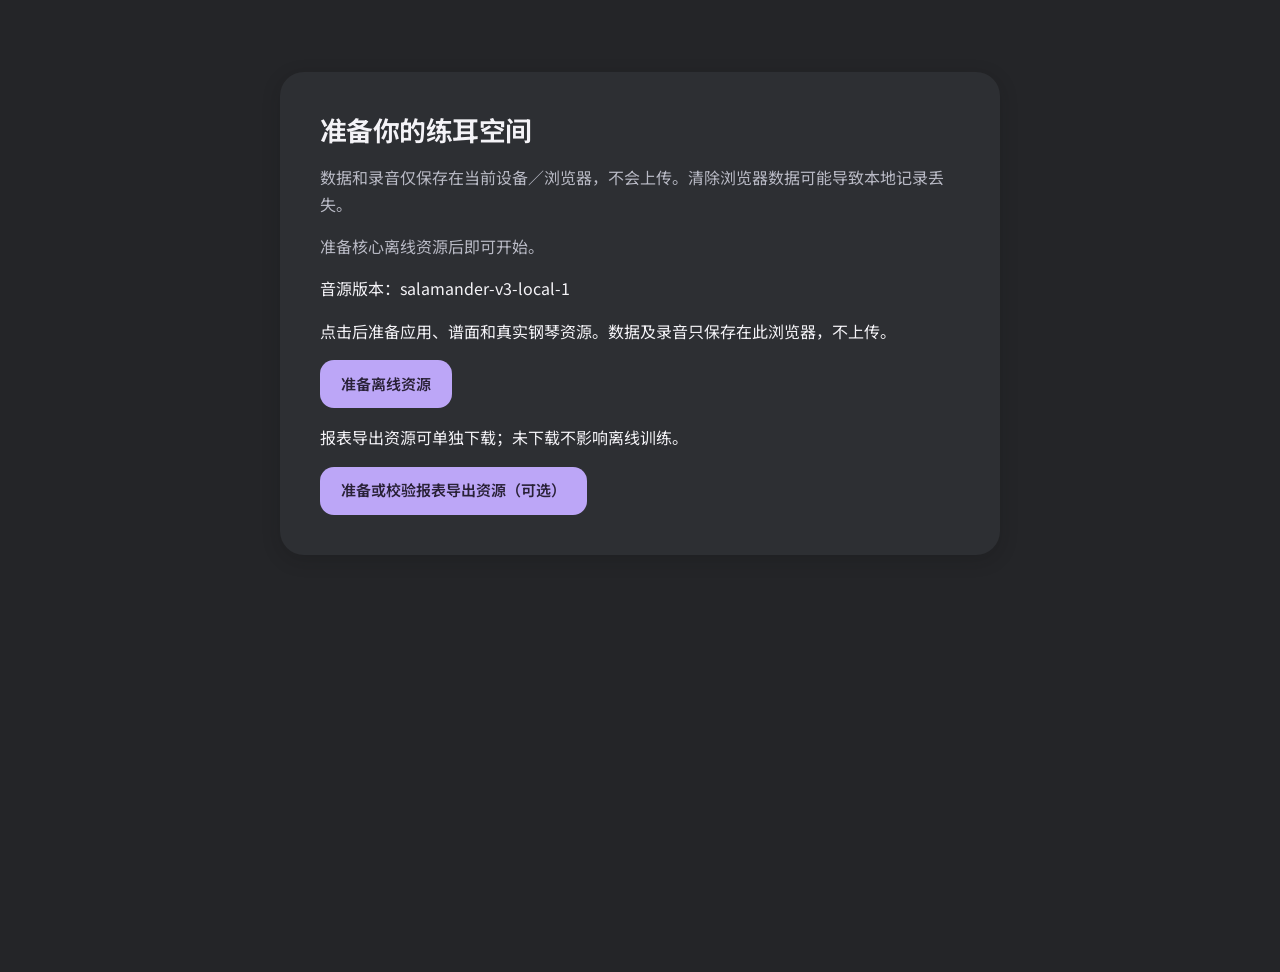
<file: mirror/v1--sight-singing-ear-training-v1.netlify.app/index.html>
<!doctype html>
<html lang="zh-CN">
  <head>
    <meta charset="UTF-8" />
    <meta name="viewport" content="width=device-width, initial-scale=1.0" />
    <meta name="theme-color" content="#242528" />
    <title>视唱练耳</title>
  <link rel="manifest" href="manifest.webmanifest"><style>body{margin:0;background:#242528;}
#app-startup {
  box-sizing: border-box;
  max-width: 38rem;
  margin: 12vh auto 2rem;
  padding: 24px;
  color: #f4f1ea;
  background: #242528;
  font:
    16px/1.6 system-ui,
    -apple-system,
    'Segoe UI',
    sans-serif;
  overflow-wrap: break-word;
}
#app-startup[hidden],
#app-startup [hidden] {
  display: none !important;
}
#app-startup h1 {
  margin: 0 0 16px;
  font-size: 24px;
  line-height: 1.4;
}
#app-startup p {
  margin: 12px 0;
}
#app-startup summary {
  padding: 12px 0;
  cursor: pointer;
}
#app-startup pre {
  white-space: pre-wrap;
  overflow-wrap: anywhere;
  font: 13px/1.6 monospace;
}
#app-startup button {
  min-height: 48px;
  max-width: 100%;
  margin-top: 8px;
  padding: 12px 20px;
  border: 1px solid #d3c7ac;
  border-radius: 8px;
  color: #242528;
  background: #eee7d8;
  font: inherit;
  cursor: pointer;
  touch-action: manipulation;
}
#app-startup button:focus-visible {
  outline: 3px solid #8ad5ff;
  outline-offset: 3px;
}

#app-release-notice {
  position: fixed;
  z-index: 60;
  right: 16px;
  bottom: 84px;
  bottom: calc(84px + env(safe-area-inset-bottom, 0px));
  left: 16px;
  box-sizing: border-box;
  max-width: 34rem;
  margin: 0 auto;
  padding: 16px 20px;
  border: 1px solid #a68dcc;
  border-radius: 14px;
  background: #303137;
  color: #f4f1ea;
  box-shadow: 0 8px 28px #0005;
  font:
    14px/1.5 system-ui,
    -apple-system,
    'Segoe UI',
    sans-serif;
  overflow-wrap: break-word;
}
#app-release-notice[hidden] {
  display: none !important;
}
#app-release-title {
  font-size: 16px;
}
#app-release-notice p {
  margin: 8px 0 12px;
}
#app-release-notice .release-notice-actions {
  display: flex;
  justify-content: flex-end;
  flex-wrap: wrap;
  gap: 10px;
}
#app-release-notice button {
  min-height: 44px;
  min-width: 76px;
  padding: 8px 16px;
  border: 1px solid #bda3ff;
  border-radius: 8px;
  background: transparent;
  color: inherit;
  box-shadow: none;
  font: inherit;
  touch-action: manipulation;
  cursor: pointer;
}
#app-release-notice #app-release-ack {
  background: #bda3ff;
  color: #242528;
}
#app-release-notice button:focus-visible {
  outline: 3px solid #8ad5ff;
  outline-offset: 3px;
}
[data-theme='paper'] #app-release-notice {
  background: #fffdf8;
  color: #242528;
}

.notation-answer .notation-interactive[role='button']:not([aria-label*='擦除']) {
  touch-action: none;
  -webkit-user-select: none;
  user-select: none;
  -webkit-touch-callout: none;
}

.notation-answer
  .notation-interactive[data-touch-note-input='true']:not([aria-label*='擦除'])::after {
  content: '谱面内按住选音，松手填入；谱面外滑动页面。';
  display: block;
  padding: 6px 10px 10px;
  color: #414b46;
  font-size: 12px;
  line-height: 1.5;
  cursor: default;
}
</style>
</head>
  <body>
    <div id="root"></div>
<section id="app-startup" role="status" aria-live="polite" aria-labelledby="app-startup-title">
  <h1 id="app-startup-title">正在打开视唱练耳</h1>
  <p id="app-startup-message">首次打开或网络较慢时，可能需要稍等。</p>
  <details id="app-startup-details" hidden>
    <summary>错误详情（可截图反馈给老师）</summary>
    <pre id="app-startup-diagnostic"></pre>
  </details>
  <p>重新加载不会清除本机学习记录和录音。请勿使用浏览器的“清除网站数据”。</p>
  <button id="app-startup-retry" type="button" hidden>重新加载</button>
  <noscript
    ><p>
      浏览器已禁用 JavaScript，应用无法启动。请在浏览器设置中启用 JavaScript 后重新打开。
    </p></noscript
  >
</section>

<aside
  id="app-release-notice"
  role="status"
  aria-live="polite"
  aria-labelledby="app-release-title"
  hidden
>
  <strong id="app-release-title">应用已更新</strong>
  <p>已修复录音提交、播放完成判定和离线准备，并改进学习推荐与数据恢复。已有学习记录和录音保留。</p>
  <div class="release-notice-actions">
    <button id="app-release-later" type="button">稍后</button>
    <button id="app-release-ack" type="button">知道了</button>
  </div>
</aside>

<script>/* Runs before the application module; never reads or writes student storage. */
(function () {
  var panel = document.getElementById('app-startup');
  var title = document.getElementById('app-startup-title');
  var message = document.getElementById('app-startup-message');
  var retry = document.getElementById('app-startup-retry');
  var details = document.getElementById('app-startup-details');
  var diagnostic = document.getElementById('app-startup-diagnostic');
  var root = document.getElementById('root');
  var finished = false;
  var failureCode = '';

  function fileName(value) {
    return String(value || '')
      .split(/[?#]/)[0]
      .split('/')
      .pop()
      .slice(0, 120);
  }

  function errorText(error) {
    if (typeof error === 'string') return error.slice(0, 300);
    if (!error || typeof error.message !== 'string') return '浏览器未提供具体错误';
    return (String(error.name || 'Error') + ': ' + error.message).slice(0, 300);
  }

  function restoringData() {
    // V1 renders this placeholder before its asynchronous startup has completed.
    return root.textContent.trim() === '正在恢复本地状态…';
  }

  function showFailure(reason, code, info) {
    if (finished) return;
    if (failureCode && !/_TIMEOUT$/.test(failureCode)) return;
    failureCode = code;
    title.textContent = '暂时无法打开视唱练耳';
    message.textContent = reason;
    diagnostic.textContent =
      '诊断版本：v1-2026-10-21-maintenance\n错误编号：' +
      code +
      '\n时间：' +
      new Date().toISOString() +
      '\n' +
      info +
      '\n浏览器：' +
      navigator.userAgent;
    details.hidden = false;
    panel.setAttribute('role', 'alert');
    retry.hidden = false;
  }

  function checkReady() {
    var style = document.getElementById('app-styles');
    if (!root.firstElementChild || restoringData() || !style || !style.sheet) return;
    var responsive = document.getElementById('app-responsive');
    if (responsive && !responsive.sheet) return;
    finished = true;
    panel.hidden = true;
    window.clearTimeout(timeout);
    window.clearInterval(poll);
    window.removeEventListener('error', onError, true);
    window.removeEventListener('unhandledrejection', onRejection);
  }

  function onError(event) {
    var target = event.target;
    if (
      target &&
      target !== window &&
      target.id !== 'app-entry' &&
      target.id !== 'app-styles' &&
      target.id !== 'app-responsive'
    )
      return;
    if (target && target.id === 'app-entry') {
      showFailure(
        '应用主程序未能加载完成。请重新加载；若反复出现，请展开错误详情并反馈给老师。',
        'ENTRY_LOAD',
        '文件：' + fileName(target.src)
      );
    } else if (target && (target.id === 'app-styles' || target.id === 'app-responsive')) {
      showFailure(
        '页面样式未能加载完成。请重新加载；若反复出现，请展开错误详情并反馈给老师。',
        target.id === 'app-styles' ? 'STYLE_LOAD' : 'RESPONSIVE_STYLE_LOAD',
        '文件：' + fileName(target.href)
      );
    } else {
      showFailure(
        '应用启动时发生了脚本错误。请展开错误详情并截图反馈给老师。',
        'SCRIPT_ERROR',
        errorText(event.error || event.message) +
          '\n位置：' +
          fileName(event.filename) +
          ':' +
          (event.lineno || 0) +
          ':' +
          (event.colno || 0)
      );
    }
  }

  function onRejection(event) {
    showFailure(
      '应用启动遇到问题。请重新加载；若仍失败，请展开错误详情并反馈给老师。',
      'STARTUP_REJECTION',
      errorText(event.reason)
    );
  }

  retry.addEventListener('click', function () {
    // A normal reload preserves IndexedDB, localStorage and recorded audio.
    window.location.reload();
  });
  window.addEventListener('error', onError, true);
  window.addEventListener('unhandledrejection', onRejection);
  var timeout = window.setTimeout(function () {
    // Keep the concrete failure available instead of replacing it with a generic timeout.
    if (failureCode) return;
    showFailure(
      restoringData()
        ? '恢复本机学习记录的等待时间较长。可以继续等待，或重新加载。请勿清除网站数据，以免丢失本机学习记录和录音。'
        : '加载时间较长。可以继续等待，或切换网络后重新加载。请勿清除网站数据，以免丢失本机学习记录和录音。',
      restoringData() ? 'RESTORE_TIMEOUT' : 'LOAD_TIMEOUT',
      '等待应用启动超过 20 秒；尚未收到具体错误。'
    );
  }, 20000);
  var poll = window.setInterval(checkReady, 200);
})();
</script>
<script>(function(){var n=function(r,e){return function(){try{return e||r((e={exports:{}}).exports,e),e.exports}catch(t){throw e=0,t}}};var wa=n(function(){});var g=n(function(ME,ma){"use strict";ma.exports=function(r){try{return!!r()}catch(e){return!0}}});var ur=n(function(FE,xa){"use strict";var mc=g();xa.exports=!mc(function(){var r=function(){}.bind();return typeof r!="function"||r.hasOwnProperty("prototype")})});var w=n(function(kE,Aa){"use strict";var _a=ur(),Pa=Function.prototype,Pe=Pa.call,xc=_a&&Pa.bind.bind(Pe,Pe);Aa.exports=_a?xc:function(r){return function(){return Pe.apply(r,arguments)}}});var G=n(function(BE,Da){"use strict";var Ca=w(),_c=Ca({}.toString),Pc=Ca("".slice);Da.exports=function(r){return Pc(_c(r),8,-1)}});var Ce=n(function(LE,ja){"use strict";var Ac=w(),Cc=g(),Dc=G(),Ae=Object,jc=Ac("".split);ja.exports=Cc(function(){return!Ae("z").propertyIsEnumerable(0)})?function(r){return Dc(r)==="String"?jc(r,""):Ae(r)}:Ae});var H=n(function(GE,Na){"use strict";Na.exports=function(r){return r==null}});var Lr=n(function(UE,Ma){"use strict";var Nc=H(),Mc=TypeError;Ma.exports=function(r){if(Nc(r))throw new Mc("Can't call method on "+r);return r}});var X=n(function(VE,Fa){"use strict";var Fc=Ce(),kc=Lr();Fa.exports=function(r){return Fc(kc(r))}});var Ba=n(function($E,ka){"use strict";ka.exports=function(){}});var Z=n(function(KE,La){"use strict";La.exports=Object.create?Object.create(null):{}});var O=n(function(De,Ga){"use strict";var sr=function(r){return r&&r.Math===Math&&r};Ga.exports=sr(typeof globalThis=="object"&&globalThis)||sr(typeof window=="object"&&window)||sr(typeof self=="object"&&self)||sr(typeof global=="object"&&global)||sr(typeof De=="object"&&De)||(function(){return this})()||Function("return this")()});var b=n(function(WE,Ua){"use strict";var je=typeof document=="object"&&document.all;Ua.exports=typeof je=="undefined"&&je!==void 0?function(r){return typeof r=="function"||r===je}:function(r){return typeof r=="function"}});var Ka=n(function(zE,$a){"use strict";var Bc=O(),Lc=b(),Va=Bc.WeakMap;$a.exports=Lc(Va)&&/native code/.test(String(Va))});var m=n(function(HE,Wa){"use strict";var Gc=b();Wa.exports=function(r){return typeof r=="object"?r!==null:Gc(r)}});var T=n(function(XE,za){"use strict";var Uc=g();za.exports=!Uc(function(){return Object.defineProperty({},1,{get:function(){return 7}})[1]!==7})});var Me=n(function(YE,Xa){"use strict";var Vc=O(),Ha=m(),Ne=Vc.document,$c=Ha(Ne)&&Ha(Ne.createElement);Xa.exports=function(r){return $c?Ne.createElement(r):{}}});var Fe=n(function(QE,Ya){"use strict";var Kc=T(),Wc=g(),zc=Me();Ya.exports=!Kc&&!Wc(function(){return Object.defineProperty(zc("div"),"a",{get:function(){return 7}}).a!==7})});var ke=n(function(JE,Qa){"use strict";var Hc=T(),Xc=g();Qa.exports=Hc&&Xc(function(){return Object.defineProperty(function(){},"prototype",{value:42,writable:!1}).prototype!==42})});var A=n(function(ZE,Ja){"use strict";var Yc=m(),Qc=String,Jc=TypeError;Ja.exports=function(r){if(Yc(r))return r;throw new Jc(Qc(r)+" is not an object")}});var C=n(function(rg,Za){"use strict";var Zc=ur(),Gr=Function.prototype.call;Za.exports=Zc?Gr.bind(Gr):function(){return Gr.apply(Gr,arguments)}});var Ur=n(function(eg,rn){"use strict";rn.exports={}});var D=n(function(tg,tn){"use strict";var Be=Ur(),Le=O(),rv=b(),en=function(r){return rv(r)?r:void 0};tn.exports=function(r,e){return arguments.length<2?en(Be[r])||en(Le[r]):Be[r]&&Be[r][e]||Le[r]&&Le[r][e]}});var cr=n(function(ag,an){"use strict";var ev=w();an.exports=ev({}.isPrototypeOf)});var Ge=n(function(ng,un){"use strict";var tv=O(),nn=tv.navigator,on=nn&&nn.userAgent;un.exports=on?String(on):""});var Ve=n(function(ig,pn){"use strict";var ln=O(),Ue=Ge(),sn=ln.process,cn=ln.Deno,vn=sn&&sn.versions||cn&&cn.version,fn=vn&&vn.v8,j,Vr;fn&&(j=fn.split("."),Vr=j[0]>0&&j[0]<4?1:+(j[0]+j[1]));!Vr&&Ue&&(j=Ue.match(/Edge\/(\d+)/),(!j||j[1]>=74)&&(j=Ue.match(/Chrome\/(\d+)/),j&&(Vr=+j[1])));pn.exports=Vr});var $e=n(function(og,dn){"use strict";var yn=Ve(),av=g(),nv=O(),iv=nv.String;dn.exports=!!Object.getOwnPropertySymbols&&!av(function(){var r=Symbol("symbol detection");return!iv(r)||!(Object(r)instanceof Symbol)||!Symbol.sham&&yn&&yn<41})});var Ke=n(function(ug,qn){"use strict";var ov=$e();qn.exports=ov&&!Symbol.sham&&typeof Symbol.iterator=="symbol"});var $r=n(function(sg,En){"use strict";var uv=D(),sv=b(),cv=cr(),vv=Ke(),fv=Object;En.exports=vv?function(r){return typeof r=="symbol"}:function(r){var e=uv("Symbol");return sv(e)&&cv(e.prototype,fv(r))}});var Kr=n(function(cg,gn){"use strict";var lv=String;gn.exports=function(r){try{return lv(r)}catch(e){return"Object"}}});var Wr=n(function(vg,hn){"use strict";var pv=b(),yv=Kr(),dv=TypeError;hn.exports=function(r){if(pv(r))return r;throw new dv(yv(r)+" is not a function")}});var zr=n(function(fg,On){"use strict";var qv=Wr(),Ev=H();On.exports=function(r,e){var t=r[e];return Ev(t)?void 0:qv(t)}});var Rn=n(function(lg,bn){"use strict";var We=C(),ze=b(),He=m(),gv=TypeError;bn.exports=function(r,e){var t,a;if(e==="string"&&ze(t=r.toString)&&!He(a=We(t,r))||ze(t=r.valueOf)&&!He(a=We(t,r))||e!=="string"&&ze(t=r.toString)&&!He(a=We(t,r)))return a;throw new gv("Can't convert object to primitive value")}});var U=n(function(pg,Sn){"use strict";Sn.exports=!0});var wn=n(function(yg,Tn){"use strict";var In=O(),hv=Object.defineProperty;Tn.exports=function(r,e){try{hv(In,r,{value:e,configurable:!0,writable:!0})}catch(t){In[r]=e}return e}});var vr=n(function(dg,_n){"use strict";var Ov=U(),bv=O(),Rv=wn(),mn="__core-js_shared__",xn=_n.exports=bv[mn]||Rv(mn,{});(xn.versions||(xn.versions=[])).push({version:"3.50.0",mode:Ov?"pure":"global",copyright:"\xA9 2013\u20132025 Denis Pushkarev (zloirock.ru), 2025\u20132026 CoreJS Company (core-js.io). All rights reserved.",license:"https://github.com/zloirock/core-js/blob/v3.50.0/LICENSE",source:"https://github.com/zloirock/core-js"})});var Xe=n(function(qg,An){"use strict";var Pn=vr(),Sv=Object.create||Object;An.exports=function(r,e){return Pn[r]||(Pn[r]=e||Sv(null))}});var fr=n(function(Eg,Cn){"use strict";var Iv=Lr(),Tv=Object;Cn.exports=function(r){return Tv(Iv(r))}});var x=n(function(gg,Dn){"use strict";var wv=w(),mv=fr(),xv=wv({}.hasOwnProperty);Dn.exports=Object.hasOwn||function(e,t){return xv(mv(e),t)}});var lr=n(function(hg,jn){"use strict";var _v=w(),Pv=0,Av=Math.random(),Cv=_v(1.1.toString);jn.exports=function(r){return"Symbol("+(r===void 0?"":r)+")_"+Cv(++Pv+Av,36)}});var N=n(function(Og,Mn){"use strict";var Dv=O(),jv=Xe(),Nn=x(),Nv=lr(),Mv=$e(),Fv=Ke(),rr=Dv.Symbol,Ye=jv("wks"),kv=Fv?rr.for||rr:rr&&rr.withoutSetter||Nv;Mn.exports=function(r){return Nn(Ye,r)||(Ye[r]=Mv&&Nn(rr,r)?rr[r]:kv("Symbol."+r)),Ye[r]}});var Ln=n(function(bg,Bn){"use strict";var Bv=C(),Fn=m(),kn=$r(),Lv=zr(),Gv=Rn(),Uv=N(),Vv=TypeError,$v=Uv("toPrimitive");Bn.exports=function(r,e){if(!Fn(r)||kn(r))return r;var t=Lv(r,$v),a;if(t){if(e===void 0&&(e="default"),a=Bv(t,r,e),!Fn(a)||kn(a))return a;throw new Vv("Can't convert object to primitive value")}return e===void 0&&(e="number"),Gv(r,e)}});var Qe=n(function(Rg,Gn){"use strict";var Kv=Ln(),Wv=$r();Gn.exports=function(r){var e=Kv(r,"string");return Wv(e)?e:e+""}});var M=n(function(Vn){"use strict";var zv=T(),Hv=Fe(),Xv=ke(),Hr=A(),Un=Qe(),Yv=TypeError,Je=Object.defineProperty,Qv=Object.getOwnPropertyDescriptor,Ze="enumerable",rt="configurable",et="writable";Vn.f=zv?Xv?function(e,t,a){if(Hr(e),t=Un(t),Hr(a),typeof e=="function"&&t==="prototype"&&"value"in a&&et in a&&!a[et]){var o=Qv(e,t);o&&o[et]&&(e[t]=a.value,a={configurable:rt in a?a[rt]:o[rt],enumerable:Ze in a?a[Ze]:o[Ze],writable:!1})}return Je(e,t,a)}:Je:function(e,t,a){if(Hr(e),t=Un(t),Hr(a),Hv)try{return Je(e,t,a)}catch(o){}if("get"in a||"set"in a)throw new Yv("Accessors not supported");return"value"in a&&(e[t]=a.value),e}});var V=n(function(Ig,$n){"use strict";$n.exports=function(r,e){return{enumerable:!(r&1),configurable:!(r&2),writable:!(r&4),value:e}}});var $=n(function(Tg,Kn){"use strict";var Jv=T(),Zv=M(),rf=V();Kn.exports=Jv?function(r,e,t){return Zv.f(r,e,rf(1,t))}:function(r,e,t){return r[e]=t,r}});var Xr=n(function(wg,zn){"use strict";var ef=Xe(),tf=lr(),Wn=ef("keys");zn.exports=function(r){return Wn[r]||(Wn[r]=tf(r))}});var pr=n(function(mg,Hn){"use strict";Hn.exports={}});var dr=n(function(xg,Qn){"use strict";var af=Ka(),Yn=O(),nf=m(),of=$(),tt=x(),at=vr(),uf=Xr(),sf=pr(),Xn="Object already initialized",nt=Yn.TypeError,cf=Yn.WeakMap,Yr,yr,Qr,vf=function(r){return Qr(r)?yr(r):Yr(r,{})},ff=function(r){return function(e){var t;if(!nf(e)||(t=yr(e)).type!==r)throw new nt("Incompatible receiver, "+r+" required");return t}};af||at.state?(F=at.state||(at.state=new cf),F.get=F.get,F.has=F.has,F.set=F.set,Yr=function(r,e){if(F.has(r))throw new nt(Xn);return e.facade=r,F.set(r,e),e},yr=function(r){return F.get(r)||{}},Qr=function(r){return F.has(r)}):(Y=uf("state"),sf[Y]=!0,Yr=function(r,e){if(tt(r,Y))throw new nt(Xn);return e.facade=r,of(r,Y,e),e},yr=function(r){return tt(r,Y)?r[Y]:{}},Qr=function(r){return tt(r,Y)});var F,Y;Qn.exports={set:Yr,get:yr,has:Qr,enforce:vf,getterFor:ff}});var ti=n(function(_g,ei){"use strict";var lf=ur(),ri=Function.prototype,Jn=ri.apply,Zn=ri.call;ei.exports=typeof Reflect=="object"&&Reflect.apply||(lf?Zn.bind(Jn):function(){return Zn.apply(Jn,arguments)})});var it=n(function(Pg,ai){"use strict";var pf=G(),yf=w();ai.exports=function(r){if(pf(r)==="Function")return yf(r)}});var ui=n(function(oi){"use strict";var ni={}.propertyIsEnumerable,ii=Object.getOwnPropertyDescriptor,df=ii&&!ni.call({1:2},1);oi.f=df?function(e){var t=ii(this,e);return!!t&&t.enumerable}:ni});var vi=n(function(ci){"use strict";var qf=T(),Ef=C(),gf=ui(),hf=V(),Of=X(),bf=Qe(),Rf=x(),Sf=Fe(),si=Object.getOwnPropertyDescriptor;ci.f=qf?si:function(e,t){if(e=Of(e),t=bf(t),Sf)try{return si(e,t)}catch(a){}if(Rf(e,t))return hf(!Ef(gf.f,e,t),e[t])}});var li=n(function(Dg,fi){"use strict";var If=g(),Tf=b(),wf=/#|\.prototype\./,qr=function(r,e){var t=xf[mf(r)];return t===Pf?!0:t===_f?!1:Tf(e)?If(e):!!e},mf=qr.normalize=function(r){return String(r).replace(wf,".").toLowerCase()},xf=qr.data={},_f=qr.NATIVE="N",Pf=qr.POLYFILL="P";fi.exports=qr});var Er=n(function(jg,yi){"use strict";var pi=it(),Af=Wr(),Cf=ur(),Df=pi(pi.bind);yi.exports=function(r,e){return Af(r),e===void 0?r:Cf?Df(r,e):function(){return r.apply(e,arguments)}}});var K=n(function(Ng,qi){"use strict";var gr=O(),jf=ti(),Nf=it(),Mf=b(),Ff=vi().f,kf=li(),er=Ur(),Bf=Er(),tr=$(),di=x();vr();var Lf=function(r){var e=function(t,a,o){if(this instanceof e){switch(arguments.length){case 0:return new r;case 1:return new r(t);case 2:return new r(t,a)}return new r(t,a,o)}return jf(r,this,arguments)};return e.prototype=r.prototype,e};qi.exports=function(r,e){var t=r.target,a=r.global,o=r.stat,i=r.proto,u=a?gr:o?gr[t]:gr[t]&&gr[t].prototype,p=a?er:er[t]||tr(er,t,{})[t],y=p.prototype,v,c,f,s,l,d,q,h,E;for(s in e)v=kf(a?s:t+(o?".":"#")+s,r.forced),c=!v&&u&&di(u,s),d=p[s],c&&(r.dontCallGetSet?(E=Ff(u,s),q=E&&E.value):q=u[s]),l=c&&q?q:e[s],!(!v&&!i&&typeof d==typeof l)&&(r.bind&&c?h=Bf(l,gr):r.wrap&&c?h=Lf(l):i&&Mf(l)?h=Nf(l):h=l,(r.sham||l&&l.sham||d&&d.sham)&&tr(h,"sham",!0),tr(p,s,h),i&&(f=t+"Prototype",di(er,f)||tr(er,f,{}),tr(er[f],s,l),r.real&&y&&(v||!y[s])&&tr(y,s,l)))}});var hi=n(function(Mg,gi){"use strict";var ot=T(),Gf=x(),Ei=Function.prototype,Uf=ot&&Object.getOwnPropertyDescriptor,ut=Gf(Ei,"name"),Vf=ut&&function(){}.name==="something",$f=ut&&(!ot||ot&&Uf(Ei,"name").configurable);gi.exports={EXISTS:ut,PROPER:Vf,CONFIGURABLE:$f}});var bi=n(function(Fg,Oi){"use strict";var Kf=Math.ceil,Wf=Math.floor;Oi.exports=Math.trunc||function(e){var t=+e;return(t>0?Wf:Kf)(t)}});var st=n(function(kg,Ri){"use strict";var zf=bi();Ri.exports=function(r){var e=+r;return e!==e||e===0?0:zf(e)}});var Ii=n(function(Bg,Si){"use strict";var Hf=st(),Xf=Math.max,Yf=Math.min;Si.exports=function(r,e){var t=Hf(r);return t<0?Xf(t+e,0):Yf(t,e)}});var wi=n(function(Lg,Ti){"use strict";var Qf=st(),Jf=Math.min;Ti.exports=function(r){var e=Qf(r);return e>0?Jf(e,9007199254740991):0}});var hr=n(function(Gg,mi){"use strict";var Zf=wi();mi.exports=function(r){return Zf(r.length)}});var Pi=n(function(Ug,_i){"use strict";var rl=X(),el=Ii(),tl=hr(),xi=function(r){return function(e,t,a){var o=rl(e),i=tl(o);if(i===0)return!r&&-1;var u=el(a,i),p;if(r&&t!==t){for(;i>u;)if(p=o[u++],p!==p)return!0}else for(;i>u;u++)if((r||u in o)&&o[u]===t)return r||u||0;return!r&&-1}};_i.exports={includes:xi(!0),indexOf:xi(!1)}});var vt=n(function(Vg,Ci){"use strict";var al=w(),ct=x(),nl=X(),il=Pi().indexOf,ol=pr(),Ai=al([].push);Ci.exports=function(r,e){var t=nl(r),a=0,o=[],i;for(i in t)!ct(ol,i)&&ct(t,i)&&Ai(o,i);for(;e.length>a;)ct(t,i=e[a++])&&(~il(o,i)||Ai(o,i));return o}});var Jr=n(function($g,Di){"use strict";Di.exports=["constructor","hasOwnProperty","isPrototypeOf","propertyIsEnumerable","toLocaleString","toString","valueOf"]});var ft=n(function(Kg,ji){"use strict";var ul=vt(),sl=Jr();ji.exports=Object.keys||function(e){return ul(e,sl)}});var Mi=n(function(Ni){"use strict";var cl=T(),vl=ke(),fl=M(),ll=A(),pl=X(),yl=ft();Ni.f=cl&&!vl?Object.defineProperties:function(e,t){ll(e);for(var a=pl(t),o=yl(t),i=o.length,u=0,p;i>u;)fl.f(e,p=o[u++],a[p]);return e}});var ki=n(function(zg,Fi){"use strict";var dl=D();Fi.exports=dl("document","documentElement")});var Or=n(function(Hg,Ki){"use strict";var ql=A(),El=Mi(),Bi=Jr(),gl=pr(),hl=ki(),Ol=Me(),bl=Xr(),Li=">",Gi="<",pt="prototype",yt="script",Vi=bl("IE_PROTO"),lt=function(){},$i=function(r){return Gi+yt+Li+r+Gi+"/"+yt+Li},Ui=function(r){r.write($i("")),r.close();var e=r.parentWindow.Object;return r=null,e},Rl=function(){var r=Ol("iframe"),e="java"+yt+":",t;return r.style.display="none",hl.appendChild(r),r.src=String(e),t=r.contentWindow.document,t.open(),t.write($i("document.F=Object")),t.close(),t.F},Zr,re=function(){try{Zr=new ActiveXObject("htmlfile")}catch(e){}re=typeof document!="undefined"?document.domain&&Zr?Ui(Zr):Rl():Ui(Zr);for(var r=Bi.length;r--;)delete re[pt][Bi[r]];return re()};gl[Vi]=!0;Ki.exports=Object.create||function(e,t){var a;return e!==null?(lt[pt]=ql(e),a=new lt,lt[pt]=null,a[Vi]=e):a=re(),t===void 0?a:El.f(a,t)}});var zi=n(function(Xg,Wi){"use strict";var Sl=g();Wi.exports=!Sl(function(){function r(){}return r.prototype.constructor=null,Object.getPrototypeOf(new r)!==r.prototype})});var qt=n(function(Yg,Xi){"use strict";var Il=x(),Tl=b(),wl=fr(),ml=Xr(),xl=zi(),Hi=ml("IE_PROTO"),dt=Object,_l=dt.prototype;Xi.exports=xl?dt.getPrototypeOf:function(r){var e=wl(r);if(Il(e,Hi))return e[Hi];var t=e.constructor;return Tl(t)&&e instanceof t?t.prototype:e instanceof dt?_l:null}});var br=n(function(Qg,Yi){"use strict";var Pl=$();Yi.exports=function(r,e,t,a){return a&&a.enumerable?r[e]=t:Pl(r,e,t),r}});var Ot=n(function(Jg,Zi){"use strict";var Al=g(),Cl=b(),Dl=m(),jl=Or(),Qi=qt(),Nl=br(),Ml=N(),Fl=U(),ht=Ml("iterator"),Ji=!1,k,Et,gt;[].keys&&(gt=[].keys(),"next"in gt?(Et=Qi(Qi(gt)),Et!==Object.prototype&&(k=Et)):Ji=!0);var kl=!Dl(k)||Al(function(){var r={};return k[ht].call(r)!==r});kl?k={}:Fl&&(k=jl(k));Cl(k[ht])||Nl(k,ht,function(){return this});Zi.exports={IteratorPrototype:k,BUGGY_SAFARI_ITERATORS:Ji}});var ee=n(function(Zg,eo){"use strict";var Bl=N(),Ll=Bl("toStringTag"),ro={};ro[Ll]="z";eo.exports=String(ro)==="[object z]"});var ar=n(function(rh,to){"use strict";var Gl=ee(),Ul=b(),te=G(),Vl=N(),$l=Vl("toStringTag"),Kl=Object,Wl=te((function(){return arguments})())==="Arguments",zl=function(r,e){try{return r[e]}catch(t){}};to.exports=Gl?te:function(r){var e,t,a;return r===void 0?"Undefined":r===null?"Null":typeof(t=zl(e=Kl(r),$l))=="string"?t:Wl?te(e):(a=te(e))==="Object"&&Ul(e.callee)?"Arguments":a}});var no=n(function(eh,ao){"use strict";var Hl=ee(),Xl=ar();ao.exports=Hl?{}.toString:function(){return"[object "+Xl(this)+"]"}});var Rr=n(function(th,oo){"use strict";var Yl=ee(),Ql=M().f,Jl=$(),Zl=x(),rp=no(),ep=N(),io=ep("toStringTag");oo.exports=function(r,e,t,a){var o=t?r:r&&r.prototype;o&&(Zl(o,io)||Ql(o,io,{configurable:!0,value:e}),a&&!Yl&&Jl(o,"toString",rp))}});var so=n(function(ah,uo){"use strict";var tp=Ot().IteratorPrototype,ap=Or(),np=V(),ip=Rr(),op=Z(),up=function(){return this};uo.exports=function(r,e,t,a){var o=e+" Iterator";return r.prototype=ap(tp,{next:np(+!a,t)}),ip(r,o,!1,!0),op[o]=up,r}});var vo=n(function(nh,co){"use strict";var sp=w(),cp=Wr();co.exports=function(r,e,t){try{return sp(cp(Object.getOwnPropertyDescriptor(r,e)[t]))}catch(a){}}});var lo=n(function(ih,fo){"use strict";var vp=m();fo.exports=function(r){return vp(r)||r===null}});var yo=n(function(oh,po){"use strict";var fp=lo(),lp=String,pp=TypeError;po.exports=function(r){if(fp(r))return r;throw new pp("Can't set "+lp(r)+" as a prototype")}});var bt=n(function(uh,qo){"use strict";var yp=vo(),dp=m(),qp=Lr(),Ep=yo();qo.exports=Object.setPrototypeOf||("__proto__"in{}?(function(){var r=!1,e={},t;try{t=yp(Object.prototype,"__proto__","set"),t(e,[]),r=e instanceof Array}catch(a){}return function(o,i){return qp(o),Ep(i),dp(o)&&(r?t(o,i):o.__proto__=i),o}})():void 0)});var St=n(function(sh,wo){"use strict";var gp=K(),hp=C(),ae=U(),Io=hi(),Op=b(),bp=so(),Eo=qt(),go=bt(),Rp=Rr(),Sp=$(),Rt=br(),Ip=N(),ho=Z(),To=Ot(),Tp=Io.PROPER,wp=Io.CONFIGURABLE,Oo=To.IteratorPrototype,ne=To.BUGGY_SAFARI_ITERATORS,Sr=Ip("iterator"),bo="keys",Ir="values",Ro="entries",So=function(){return this};wo.exports=function(r,e,t,a,o,i,u){bp(t,e,a);var p=function(E){if(E===o&&s)return s;if(!ne&&E&&E in c)return c[E];switch(E){case bo:return function(){return new t(this,E)};case Ir:return function(){return new t(this,E)};case Ro:return function(){return new t(this,E)}}return function(){return new t(this)}},y=e+" Iterator",v=!1,c=r.prototype,f=c[Sr]||c["@@iterator"]||o&&c[o],s=!ne&&f||p(o),l=e==="Array"&&c.entries||f,d,q,h;if(l&&(d=Eo(l.call(new r)),d!==Object.prototype&&d.next&&(!ae&&Eo(d)!==Oo&&(go?go(d,Oo):Op(d[Sr])||Rt(d,Sr,So)),Rp(d,y,!0,!0),ae&&(ho[y]=So))),Tp&&o===Ir&&f&&f.name!==Ir&&(!ae&&wp?Sp(c,"name",Ir):(v=!0,s=function(){return hp(f,this)})),o)if(q={values:p(Ir),keys:i?s:p(bo),entries:p(Ro)},u)for(h in q)(ne||v||!(h in c))&&Rt(c,h,q[h]);else gp({target:e,proto:!0,forced:ne||v},q);return(!ae||u)&&c[Sr]!==s&&Rt(c,Sr,s,{name:o}),ho[e]=s,q}});var It=n(function(ch,mo){"use strict";mo.exports=function(r,e){return{value:r,done:e}}});var Do=n(function(vh,Co){"use strict";var mp=X(),Tt=Ba(),xo=Z(),Po=dr(),xp=M().f,_p=St(),ie=It(),Pp=U(),Ap=T(),Ao="Array Iterator",Cp=Po.set,Dp=Po.getterFor(Ao);Co.exports=_p(Array,"Array",function(r,e){Cp(this,{type:Ao,target:mp(r),index:0,kind:e})},function(){var r=Dp(this),e=r.target,t=r.index++;if(!e||t>=e.length)return r.target=null,ie(void 0,!0);switch(r.kind){case"keys":return ie(t,!1);case"values":return ie(e[t],!1)}return ie([t,e[t]],!1)},"values");var _o=xo.Arguments=xo.Array;Tt("keys");Tt("values");Tt("entries");if(!Pp&&Ap&&_o.name!=="values")try{xp(_o,"name",{value:"values"})}catch(r){}});var No=n(function(){"use strict";var jp=K(),Np=fr(),jo=ft(),Mp=g(),Fp=Mp(function(){jo(1)});jp({target:"Object",stat:!0,forced:Fp},{keys:function(e){return jo(Np(e))}})});var Mo=n(function(){});var wt=n(function(Fo){"use strict";var kp=vt(),Bp=Jr(),Lp=Bp.concat("length","prototype");Fo.f=Object.getOwnPropertyNames||function(e){return kp(e,Lp)}});var Bo=n(function(qh,ko){"use strict";var Gp=w();ko.exports=Gp([].slice)});var Vo=n(function(Eh,Uo){"use strict";var Up=G(),Vp=X(),Lo=wt().f,$p=Bo(),Go=typeof window=="object"&&window&&Object.getOwnPropertyNames?Object.getOwnPropertyNames(window):[],Kp=function(r){try{return Lo(r)}catch(e){return $p(Go)}};Uo.exports.f=function(e){return Go&&Up(e)==="Window"?Kp(e):Lo(Vp(e))}});var Ko=n(function(gh,$o){"use strict";var Wp=g();$o.exports=Wp(function(){if(typeof ArrayBuffer=="function"){var r=new ArrayBuffer(8);Object.isExtensible(r)&&Object.defineProperty(r,"a",{value:8})}})});var Ho=n(function(hh,zo){"use strict";var zp=g(),Hp=m(),Xp=G(),Wo=Ko(),oe=Object.isExtensible,Yp=zp(function(){oe(1)});zo.exports=Yp||Wo?function(e){return!Hp(e)||Wo&&Xp(e)==="ArrayBuffer"?!1:oe?oe(e):!0}:oe});var Yo=n(function(Oh,Xo){"use strict";var Qp=g();Xo.exports=!Qp(function(){return Object.isExtensible(Object.preventExtensions({}))})});var Pt=n(function(bh,Zo){"use strict";var Jp=K(),Zp=w(),ry=pr(),ey=m(),mt=x(),ty=M().f,Qo=wt(),ay=Vo(),xt=Ho(),ny=lr(),iy=Yo(),Jo=!1,B=ny("meta"),oy=0,_t=function(r){ty(r,B,{value:{objectID:"O"+oy++,weakData:{}}})},uy=function(r,e){if(!ey(r))return typeof r=="symbol"?r:(typeof r=="string"?"S":"P")+r;if(!mt(r,B)){if(!xt(r))return"F";if(!e)return"E";_t(r)}return r[B].objectID},sy=function(r,e){if(!mt(r,B)){if(!xt(r))return!0;if(!e)return!1;_t(r)}return r[B].weakData},cy=function(r){return iy&&Jo&&xt(r)&&!mt(r,B)&&_t(r),r},vy=function(){fy.enable=function(){},Jo=!0;var r=Qo.f,e=Zp([].splice),t={};t[B]=1,r(t).length&&(Qo.f=function(a){for(var o=r(a),i=0,u=o.length;i<u;i++)if(o[i]===B){e(o,i,1);break}return o},Jp({target:"Object",stat:!0,forced:!0},{getOwnPropertyNames:ay.f}))},fy=Zo.exports={enable:vy,fastKey:uy,getWeakData:sy,onFreeze:cy};ry[B]=!0});var eu=n(function(Rh,ru){"use strict";var ly=N(),py=Z(),yy=ly("iterator"),dy=Array.prototype;ru.exports=function(r){return r!==void 0&&(py.Array===r||dy[yy]===r)}});var nu=n(function(Sh,au){"use strict";var qy=ar(),Ey=x(),tu=Z();au.exports=function(r){var e=qy(r);return e==="Arguments"&&(e="Array"),Ey(tu,e)?tu[e]:void 0}});var At=n(function(Ih,ou){"use strict";var iu=zr(),gy=H(),hy=nu(),Oy=N(),by=Oy("iterator");ou.exports=function(r){if(!gy(r))return iu(r,by)||iu(r,"@@iterator")||hy(r)}});var su=n(function(Th,uu){"use strict";var Ry=C(),Sy=b(),Iy=A(),Ty=Kr(),wy=At(),my=TypeError;uu.exports=function(r,e){var t=arguments.length<2?wy(r):e;if(Sy(t))return Iy(Ry(t,r));throw new my(Ty(r)+" is not iterable")}});var fu=n(function(wh,vu){"use strict";var xy=C(),cu=A(),_y=zr();vu.exports=function(r,e,t){var a,o;cu(r);try{if(a=_y(r,"return"),!a){if(e==="throw")throw t;return t}a=xy(a,r)}catch(i){o=!0,a=i}if(e==="throw")throw t;if(o)throw a;return cu(a),t}});var se=n(function(mh,du){"use strict";var Py=Er(),Ay=C(),Cy=A(),Dy=Kr(),jy=eu(),Ny=hr(),lu=cr(),My=su(),Fy=At(),pu=fu(),ky=TypeError,ue=function(r,e){this.stopped=r,this.result=e},yu=ue.prototype;du.exports=function(r,e,t){var a=t&&t.that,o=!!(t&&t.AS_ENTRIES),i=!!(t&&t.IS_RECORD),u=!!(t&&t.IS_ITERATOR),p=!!(t&&t.INTERRUPTED),y=Py(e,a),v,c,f,s,l,d,q,h=function(R){var Br=v;return v=void 0,Br&&pu(Br,"normal"),new ue(!0,R)},E=function(R){return o?(Cy(R),p?y(R[0],R[1],h):y(R[0],R[1])):p?y(R,h):y(R)};if(i)v=r.iterator;else if(u)v=r;else{if(c=Fy(r),!c)throw new ky(Dy(r)+" is not iterable");if(jy(c)){for(f=0,s=Ny(r);s>f;f++)if(l=E(r[f]),l&&lu(yu,l))return l;return new ue(!1)}v=My(r,c)}for(d=i?r.next:v.next;!(q=Ay(d,v)).done;){var P=q.value;try{l=E(P)}catch(R){if(v)pu(v,"throw",R);else throw R}if(typeof l=="object"&&l&&lu(yu,l))return l}return new ue(!1)}});var Tr=n(function(xh,qu){"use strict";var By=cr(),Ly=TypeError;qu.exports=function(r,e){if(By(e,r))return r;throw new Ly("Incorrect invocation")}});var gu=n(function(_h,Eu){"use strict";var Gy=G();Eu.exports=Array.isArray||function(e){return Gy(e)==="Array"}});var Ou=n(function(Ph,hu){"use strict";var Uy=w(),Vy=b(),Ct=vr(),$y=Uy(Function.toString);Vy(Ct.inspectSource)||(Ct.inspectSource=function(r){return $y(r)});hu.exports=Ct.inspectSource});var jt=n(function(Ah,Tu){"use strict";var Ky=w(),Wy=g(),bu=b(),zy=ar(),Hy=D(),Xy=Ou(),Ru=function(){},Su=Hy("Reflect","construct"),Dt=/^\s*(?:class|function)\b/,Yy=Ky(Dt.exec),Qy=!Dt.test(Ru),wr=function(e){if(!bu(e))return!1;try{return Su(Ru,[],e),!0}catch(t){return!1}},Iu=function(e){if(!bu(e))return!1;switch(zy(e)){case"AsyncFunction":case"GeneratorFunction":case"AsyncGeneratorFunction":return!1}try{return Qy||!!Yy(Dt,Xy(e))}catch(t){return!0}};Iu.sham=!0;Tu.exports=!Su||Wy(function(){var r;return wr(wr.call)||!wr(Object)||!wr(function(){r=!0})||r})?Iu:wr});var _u=n(function(Ch,xu){"use strict";var wu=gu(),Jy=jt(),Zy=m(),rd=N(),ed=rd("species"),mu=Array;xu.exports=function(r){var e;return wu(r)&&(e=r.constructor,Jy(e)&&(e===mu||wu(e.prototype))?e=void 0:Zy(e)&&(e=e[ed],e===null&&(e=void 0))),e===void 0?mu:e}});var Au=n(function(Dh,Pu){"use strict";var td=_u();Pu.exports=function(r,e){return new(td(r))(e===0?0:e)}});var Nt=n(function(jh,Cu){"use strict";var ad=T(),nd=M(),id=V();Cu.exports=function(r,e,t){ad?nd.f(r,e,id(0,t)):r[e]=t}});var Nu=n(function(Nh,ju){"use strict";var od=Er(),ud=Ce(),sd=fr(),cd=hr(),Du=Au(),Mt=Nt(),W=function(r){var e=r===1,t=r===2,a=r===3,o=r===4,i=r===6,u=r===7,p=r===5||i;return function(y,v,c){for(var f=sd(y),s=ud(f),l=cd(s),d=od(v,c),q=0,h=0,E=e?Du(y,l):t||u?Du(y,0):void 0,P,R;l>q;q++)if((p||q in s)&&(P=s[q],R=d(P,q,f),r))if(e)Mt(E,q,R);else if(R)switch(r){case 3:return!0;case 5:return P;case 6:return q;case 2:Mt(E,h++,P)}else switch(r){case 4:return!1;case 7:Mt(E,h++,P)}return i?-1:a||o?o:E}};ju.exports={forEach:W(0),map:W(1),filter:W(2),some:W(3),every:W(4),find:W(5),findIndex:W(6),filterReject:W(7)}});var Ft=n(function(Mh,Fu){"use strict";var vd=K(),fd=O(),ld=Pt(),pd=C(),yd=g(),dd=$(),qd=se(),Ed=Tr(),gd=b(),hd=m(),Od=H(),bd=Rr(),Rd=M().f,Sd=Nu().forEach,Id=T(),Mu=dr(),Td=Mu.set,wd=Mu.getterFor;Fu.exports=function(r,e,t){var a=r.indexOf("Map")!==-1,o=r.indexOf("Weak")!==-1,i=a?"set":"add",u=fd[r],p=u&&u.prototype,y={},v;if(!Id||!gd(u)||!(o||p.forEach&&!yd(function(){new u().entries().next()})))v=t.getConstructor(e,r,a,i),ld.enable();else{v=e(function(s,l){Td(Ed(s,c),{type:r,collection:new u}),Od(l)||qd(l,s[i],{that:s,AS_ENTRIES:a})});var c=v.prototype,f=wd(r);Sd(["add","clear","delete","forEach","get","has","set","keys","values","entries"],function(s){var l=s==="add"||s==="set";s in p&&!(o&&s==="clear")&&dd(c,s,function(d,q){var h=this,E=f(h).collection;if(!l&&o&&!hd(d))return s==="get"?void 0:!1;var P=E[s](s==="forEach"?function(R,Br){pd(d,q,R,Br,h)}:d===0?0:d,q);return l?h:P})}),o||Rd(c,"size",{configurable:!0,get:function(){return f(this).collection.size}})}return bd(v,r,!1,!0),y[r]=v,vd({global:!0,forced:!0},y),o||t.setStrong(v,r,a),v}});var ce=n(function(Fh,ku){"use strict";var md=M();ku.exports=function(r,e,t){return md.f(r,e,t)}});var Lu=n(function(kh,Bu){"use strict";var xd=br();Bu.exports=function(r,e,t){for(var a in e)t&&t.unsafe&&r[a]?r[a]=e[a]:xd(r,a,e[a],t);return r}});var Vu=n(function(Bh,Uu){"use strict";var _d=D(),Pd=ce(),Ad=N(),Cd=T(),Gu=Ad("species");Uu.exports=function(r){var e=_d(r);Cd&&e&&!e[Gu]&&Pd(e,Gu,{configurable:!0,get:function(){return this}})}});var Bt=n(function(Lh,Xu){"use strict";var $u=Or(),Dd=ce(),Ku=Lu(),jd=Er(),Nd=Tr(),Md=H(),Fd=se(),kd=St(),ve=It(),Bd=Vu(),mr=T(),Wu=Pt().fastKey,Hu=dr(),zu=Hu.set,kt=Hu.getterFor;Xu.exports={getConstructor:function(r,e,t,a){var o=r(function(v,c){Nd(v,i),zu(v,{type:e,index:$u(null),first:null,last:null,size:0}),mr||(v.size=0),Md(c)||Fd(c,v[a],{that:v,AS_ENTRIES:t})}),i=o.prototype,u=kt(e),p=function(v,c,f){var s=u(v),l=y(v,c),d,q;return l?l.value=f:(s.last=l={index:q=Wu(c,!0),key:c,value:f,previous:d=s.last,next:null,removed:!1},s.first||(s.first=l),d&&(d.next=l),mr?s.size++:v.size++,q!=="F"&&(s.index[q]=l)),v},y=function(v,c){var f=u(v),s=Wu(c),l;if(s!=="F")return f.index[s];for(l=f.first;l;l=l.next)if(l.key===c)return l};return Ku(i,{clear:function(){for(var c=this,f=u(c),s=f.first;s;)s.removed=!0,s.previous&&(s.previous=s.previous.next=null),s=s.next;f.first=f.last=null,f.index=$u(null),mr?f.size=0:c.size=0},delete:function(v){var c=this,f=u(c),s=y(c,v);if(s){var l=s.next,d=s.previous;delete f.index[s.index],s.removed=!0,d&&(d.next=l),l&&(l.previous=d),f.first===s&&(f.first=l),f.last===s&&(f.last=d),mr?f.size--:c.size--}return!!s},forEach:function(c){for(var f=u(this),s=jd(c,arguments.length>1?arguments[1]:void 0),l;l=l?l.next:f.first;)for(s(l.value,l.key,this);l&&l.removed;)l=l.previous},has:function(c){return!!y(this,c)}}),Ku(i,t?{get:function(c){var f=y(this,c);return f&&f.value},set:function(c,f){return p(this,c===0?0:c,f)}}:{add:function(c){return p(this,c=c===0?0:c,c)}}),mr&&Dd(i,"size",{configurable:!0,get:function(){return u(this).size}}),o},setStrong:function(r,e,t){var a=e+" Iterator",o=kt(e),i=kt(a);kd(r,e,function(u,p){zu(this,{type:a,target:u,state:o(u),kind:p,last:null})},function(){for(var u=i(this),p=u.kind,y=u.last;y&&y.removed;)y=y.previous;return!u.target||!(u.last=y=y?y.next:u.state.first)?(u.target=null,ve(void 0,!0)):ve(p==="keys"?y.key:p==="values"?y.value:[y.key,y.value],!1)},t?"entries":"values",!t,!0),Bd(e)}}});var Yu=n(function(){"use strict";var Ld=Ft(),Gd=Bt();Ld("Map",function(r){return function(){return r(this,arguments.length?arguments[0]:void 0)}},Gd)});var Qu=n(function(){"use strict";Yu()});var Ju=n(function(){"use strict";var Ud=Ft(),Vd=Bt();Ud("Set",function(r){return function(){return r(this,arguments.length?arguments[0]:void 0)}},Vd)});var Zu=n(function(){"use strict";Ju()});var Lt=n(function(Xh,rs){"use strict";var xr=O(),$d=Ge(),Kd=G(),fe=function(r){return $d.slice(0,r.length)===r};rs.exports=(function(){return fe("Bun/")?"BUN":fe("Cloudflare-Workers")?"CLOUDFLARE":fe("Deno/")?"DENO":fe("Node.js/")?"NODE":xr.Bun&&typeof Bun.version=="string"?"BUN":xr.Deno&&typeof Deno.version=="object"?"DENO":Kd(xr.process)==="process"?"NODE":xr.window&&xr.document?"BROWSER":"REST"})()});var ts=n(function(Yh,es){"use strict";var Wd=Lt();es.exports=Wd==="NODE"});var Gt=n(function(Qh,as){"use strict";var zd=O(),Hd=ts();as.exports=function(r){if(Hd){try{return zd.process.getBuiltinModule(r)}catch(e){}try{return Function('return require("'+r+'")')()}catch(e){}}}});var is=n(function(Jh,ns){"use strict";var Xd=ar(),Yd=String;ns.exports=function(r){if(Xd(r)==="Symbol")throw new TypeError("Cannot convert a Symbol value to a string");return Yd(r)}});var le=n(function(Zh,os){"use strict";var Qd=is();os.exports=function(r,e){return r===void 0?arguments.length<2?"":e:Qd(r)}});var cs=n(function(rO,ss){"use strict";var Jd=T(),Zd=g(),rq=A(),us=le(),pe=Error.prototype.toString,eq=Zd(function(){if(Jd){var r=Object.create(Object.defineProperty({},"name",{get:function(){return this===r}}));if(pe.call(r)!=="true")return!0}return pe.call({message:1,name:2})!=="2: 1"||pe.call({})!=="Error"});ss.exports=eq?function(){var e=rq(this),t=us(e.name,"Error"),a=us(e.message);return t?a?t+": "+a:t:a}:pe});var Ut=n(function(eO,vs){"use strict";vs.exports={IndexSizeError:{s:"INDEX_SIZE_ERR",c:1,m:1},DOMStringSizeError:{s:"DOMSTRING_SIZE_ERR",c:2,m:0},HierarchyRequestError:{s:"HIERARCHY_REQUEST_ERR",c:3,m:1},WrongDocumentError:{s:"WRONG_DOCUMENT_ERR",c:4,m:1},InvalidCharacterError:{s:"INVALID_CHARACTER_ERR",c:5,m:1},NoDataAllowedError:{s:"NO_DATA_ALLOWED_ERR",c:6,m:0},NoModificationAllowedError:{s:"NO_MODIFICATION_ALLOWED_ERR",c:7,m:1},NotFoundError:{s:"NOT_FOUND_ERR",c:8,m:1},NotSupportedError:{s:"NOT_SUPPORTED_ERR",c:9,m:1},InUseAttributeError:{s:"INUSE_ATTRIBUTE_ERR",c:10,m:1},InvalidStateError:{s:"INVALID_STATE_ERR",c:11,m:1},SyntaxError:{s:"SYNTAX_ERR",c:12,m:1},InvalidModificationError:{s:"INVALID_MODIFICATION_ERR",c:13,m:1},NamespaceError:{s:"NAMESPACE_ERR",c:14,m:1},InvalidAccessError:{s:"INVALID_ACCESS_ERR",c:15,m:1},ValidationError:{s:"VALIDATION_ERR",c:16,m:0},TypeMismatchError:{s:"TYPE_MISMATCH_ERR",c:17,m:1},SecurityError:{s:"SECURITY_ERR",c:18,m:1},NetworkError:{s:"NETWORK_ERR",c:19,m:1},AbortError:{s:"ABORT_ERR",c:20,m:1},URLMismatchError:{s:"URL_MISMATCH_ERR",c:21,m:1},QuotaExceededError:{s:"QUOTA_EXCEEDED_ERR",c:22,m:1},TimeoutError:{s:"TIMEOUT_ERR",c:23,m:1},InvalidNodeTypeError:{s:"INVALID_NODE_TYPE_ERR",c:24,m:1},DataCloneError:{s:"DATA_CLONE_ERR",c:25,m:1}}});var Vt=n(function(tO,ps){"use strict";var tq=w(),fs=Error,aq=tq("".replace),nq=(function(r){return String(new fs(r).stack)})("zxcasd"),ls=/\n\s*at [^:]*:[^\n]*/,iq=ls.test(nq);ps.exports=function(r,e){if(iq&&typeof r=="string"&&!fs.prepareStackTrace)for(;e--;)r=aq(r,ls,"");return r}});var Is=n(function(){"use strict";var oq=K(),qe=D(),uq=Gt(),Xt=g(),sq=Or(),Yt=V(),Ee=M().f,cq=br(),ye=ce(),de=x(),vq=Tr(),fq=A(),qs=cs(),ys=le(),nr=Ut(),lq=Vt(),Es=dr(),Qt=T(),gs=U(),ir="DOMException",Ht="DATA_CLONE_ERR",he=qe("Error"),L=qe(ir)||(function(){try{var r=qe("MessageChannel")||uq("worker_threads").MessageChannel;new r().port1.postMessage(new WeakMap)}catch(e){if(e.name===Ht&&e.code===25)return e.constructor}})(),pq=L&&L.prototype,hs=he.prototype,yq=Es.set,dq=Es.getterFor(ir),qq="stack"in new he(ir),Os=function(r){return de(nr,r)&&nr[r].m?nr[r].c:0},Jt=function(){vq(this,Pr);var e=arguments.length,t=ys(e<1?void 0:arguments[0]),a=ys(e<2?void 0:arguments[1],"Error"),o=Os(a);if(yq(this,{type:ir,name:a,message:t,code:o}),Qt||(this.name=a,this.message=t,this.code=o),qq){var i=new he(t);i.name=ir,Ee(this,"stack",Yt(1,lq(i.stack,1)))}},Pr=Jt.prototype=sq(hs),bs=function(r){return{enumerable:!0,configurable:!0,get:r}},$t=function(r){return bs(function(){return dq(this)[r]})};Qt&&(ye(Pr,"code",$t("code")),ye(Pr,"message",$t("message")),ye(Pr,"name",$t("name")));Ee(Pr,"constructor",Yt(1,Jt));var Oe=Xt(function(){return!(new L instanceof he)}),Rs=Oe||Xt(function(){return hs.toString!==qs||String(new L(1,2))!=="2: 1"}),Ss=Oe||Xt(function(){return new L(1,"DataCloneError").code!==25}),Eq=Oe||L[Ht]!==25||pq[Ht]!==25,ds=gs?Rs||Ss||Eq:Oe;oq({global:!0,constructor:!0,forced:ds},{DOMException:ds?Jt:L});var Ar=qe(ir),ge=Ar.prototype;Rs&&(gs||L===Ar)&&cq(ge,"toString",qs);Ss&&Qt&&L===Ar&&ye(ge,"code",bs(function(){return Os(fq(this).name)}));for(Kt in nr)de(nr,Kt)&&(Wt=nr[Kt],_r=Wt.s,zt=Yt(6,Wt.c),de(Ar,_r)||Ee(Ar,_r,zt),de(ge,_r)||Ee(ge,_r,zt));var Wt,_r,zt,Kt});var ms=n(function(iO,ws){"use strict";var gq=b(),hq=m(),Ts=bt();ws.exports=function(r,e,t){var a,o;return Ts&&gq(a=e.constructor)&&a!==t&&hq(o=a.prototype)&&o!==t.prototype&&Ts(r,o),r}});var js=n(function(){"use strict";var Oq=K(),bq=O(),oa=D(),na=V(),ia=M().f,xs=x(),Rq=Tr(),Sq=ms(),_s=le(),Zt=Ut(),Iq=Vt(),Tq=T(),Cs=U(),Dr="DOMException",Ds=oa("Error"),jr=oa(Dr),ua=function(){Rq(this,wq);var e=arguments.length,t=_s(e<1?void 0:arguments[0]),a=_s(e<2?void 0:arguments[1],"Error"),o=new jr(t,a),i=new Ds(t);return i.name=Dr,ia(o,"stack",na(1,Iq(i.stack,1))),Sq(o,this,ua),o},wq=ua.prototype=jr.prototype,mq="stack"in new Ds(Dr),xq="stack"in new jr(1,2),ra=jr&&Tq&&Object.getOwnPropertyDescriptor(bq,Dr),_q=!!ra&&!(ra.writable&&ra.configurable),Ps=mq&&!_q&&!xq;Oq({global:!0,constructor:!0,forced:Cs||Ps},{DOMException:Ps?ua:jr});var Cr=oa(Dr),As=Cr.prototype;if(As.constructor!==Cr){Cs||ia(As,"constructor",na(1,Cr));for(ea in Zt)xs(Zt,ea)&&(ta=Zt[ea],aa=ta.s,xs(Cr,aa)||ia(Cr,aa,na(6,ta.c)))}var ta,aa,ea});var Ms=n(function(){"use strict";var Pq=D(),Aq=Rr(),Ns="DOMException";Aq(Pq(Ns),Ns)});var ks=n(function(vO,Fs){"use strict";var Cq=TypeError;Fs.exports=function(r,e){if(r<e)throw new Cq("Not enough arguments");return r}});var Gs=n(function(fO,Ls){"use strict";var Dq=O(),jq=g(),Bs=Dq.RegExp,Nq=!jq(function(){var r=!0;try{Bs(".","d")}catch(y){r=!1}var e={},t="",a=r?"dgimsy":"gimsy",o=function(y,v){Object.defineProperty(e,y,{get:function(){return t+=v,!0}})},i={dotAll:"s",global:"g",ignoreCase:"i",multiline:"m",sticky:"y"};r&&(i.hasIndices="d");for(var u in i)o(u,i[u]);var p=Object.getOwnPropertyDescriptor(Bs.prototype,"flags").get.call(e);return p!==a||t!==a});Ls.exports={correct:Nq}});var Vs=n(function(lO,Us){"use strict";var Mq=A();Us.exports=function(){var r=Mq(this),e="";return r.hasIndices&&(e+="d"),r.global&&(e+="g"),r.ignoreCase&&(e+="i"),r.multiline&&(e+="m"),r.dotAll&&(e+="s"),r.unicode&&(e+="u"),r.unicodeSets&&(e+="v"),r.sticky&&(e+="y"),e}});var Ws=n(function(pO,Ks){"use strict";var Fq=C(),kq=x(),Bq=cr(),$s=Gs(),Lq=Vs(),Gq=RegExp.prototype;Ks.exports=$s.correct?function(r){return r.flags}:function(r){return!$s.correct&&Bq(Gq,r)&&!kq(r,"flags")?Fq(Lq,r):r.flags}});var sa=n(function(yO,zs){"use strict";zs.exports=function(r,e){return e===1?function(t,a){return t[r](a)}:function(t,a,o){return t[r](a,o)}}});var Ys=n(function(dO,Xs){"use strict";var Uq=D(),be=sa(),Hs=Uq("Map");Xs.exports={Map:Hs,set:be("set",2),get:be("get",1),has:be("has",1),remove:be("delete",1),proto:Hs.prototype}});var Zs=n(function(qO,Js){"use strict";var Vq=D(),ca=sa(),Qs=Vq("Set"),$q=Qs.prototype;Js.exports={Set:Qs,add:ca("add",1),has:ca("has",1),remove:ca("delete",1),proto:$q}});var ec=n(function(EO,rc){"use strict";var Kq=C();rc.exports=function(r,e,t){for(var a=t?r:r.iterator,o=r.next,i,u;!(i=Kq(o,a)).done;)if(u=e(i.value),u!==void 0)return u}});var ac=n(function(gO,tc){"use strict";var Wq=ec();tc.exports=function(r,e,t){return t?Wq(r.keys(),e,!0):r.forEach(e)}});var la=n(function(hO,ic){"use strict";var zq=O(),Hq=g(),va=Ve(),fa=Lt(),nc=zq.structuredClone;ic.exports=!!nc&&!Hq(function(){if(fa==="DENO"&&va>92||fa==="NODE"&&va>94||fa==="BROWSER"&&va>97)return!1;var r=new ArrayBuffer(8),e=nc(r,{transfer:[r]});return r.byteLength!==0||e.byteLength!==8})});var cc=n(function(OO,sc){"use strict";var qa=O(),Xq=Gt(),Yq=la(),Qq=qa.structuredClone,oc=qa.ArrayBuffer,Re=qa.MessageChannel,da=!1,pa,uc,Se,ya;if(Yq)da=function(r){Qq(r,{transfer:[r]})};else if(oc)try{Re||(pa=Xq("worker_threads"),pa&&(Re=pa.MessageChannel)),Re&&(uc=new Re,Se=new oc(2),ya=function(r){uc.port1.postMessage(null,[r])},Se.byteLength===2&&(ya(Se),Se.byteLength===0&&(da=ya)))}catch(r){}sc.exports=da});var fc=n(function(bO,vc){"use strict";var Jq=g(),Zq=V();vc.exports=!Jq(function(){var r=new Error("a");return"stack"in r?(Object.defineProperty(r,"stack",Zq(1,7)),r.stack!==7):!0})});var Rc=n(function(){"use strict";var rE=U(),eE=K(),I=O(),Mr=D(),kr=w(),Ra=g(),tE=lr(),or=b(),aE=jt(),nE=H(),xe=m(),iE=$r(),oE=se(),yc=A(),we=ar(),uE=x(),sE=Nt(),Ea=$(),Ie=hr(),cE=ks(),vE=Ws(),_e=Ys(),Sa=Zs(),fE=ac(),lc=cc(),lE=fc(),Ia=la(),Nr=I.Object,pE=I.Array,dc=I.Date,qc=I.Error,yE=I.TypeError,dE=I.PerformanceMark,J=Mr("DOMException"),Oa=_e.Map,Ta=_e.has,Ec=_e.get,me=_e.set,gc=Sa.Set,hc=Sa.add,qE=Sa.has,EE=Mr("Object","keys"),gE=kr([].push),hE=kr((!0).valueOf),OE=kr(1.1.valueOf),bE=kr("".valueOf),RE=kr(dc.prototype.getTime),ba=tE("structuredClone"),Fr="DataCloneError",Te="Transferring",Oc=function(r){return!Ra(function(){var e=new I.Set([7]),t=r(e),a=r(Nr(7));return t===e||!t.has(7)||!xe(a)||+a!=7})&&r},pc=function(r,e){return!Ra(function(){var t=new e,a=r({a:t,b:t});return!(a&&a.a===a.b&&a.a instanceof e&&a.a.stack===t.stack)})},SE=function(r){return!Ra(function(){var e=r(new I.AggregateError([1],ba,{cause:3}));return e.name!=="AggregateError"||e.errors[0]!==1||e.message!==ba||e.cause!==3})},Q=I.structuredClone,IE=rE||!pc(Q,qc)||!pc(Q,J)||!SE(Q),TE=!Q&&Oc(function(r){return new dE(ba,{detail:r}).detail}),z=Oc(Q)||TE,ga=function(r){throw new J("Uncloneable type: "+r,Fr)},_=function(r,e){throw new J((e||"Cloning")+" of "+r+" cannot be properly polyfilled in this engine",Fr)},ha=function(r,e){return z||_(e),z(r)},wE=function(){var r;try{r=new I.DataTransfer}catch(e){try{r=new I.ClipboardEvent("").clipboardData}catch(t){}}return r&&r.items&&r.files?r:null},bc=function(r,e,t){if(Ta(e,r))return Ec(e,r);var a=t||we(r),o,i,u,p,y,v;if(a==="SharedArrayBuffer")z?o=z(r):o=r;else{var c=I.DataView;!c&&!or(r.slice)&&_("ArrayBuffer");try{if(or(r.slice)&&!r.resizable)o=r.slice(0);else for(i=r.byteLength,u=("maxByteLength"in r)?{maxByteLength:r.maxByteLength}:void 0,o=new ArrayBuffer(i,u),p=new c(r),y=new c(o),v=0;v<i;v++)y.setUint8(v,p.getUint8(v))}catch(f){throw new J("ArrayBuffer is detached",Fr)}}return me(e,r,o),o},mE=function(r,e,t,a,o){var i=I[e];return xe(i)||_(e),new i(bc(r.buffer,o),t,a)},S=function(r,e){if(iE(r)&&ga("Symbol"),!xe(r))return r;if(e){if(Ta(e,r))return Ec(e,r)}else e=new Oa;var t=we(r),a,o,i,u,p,y,v,c;switch(t){case"Array":i=pE(Ie(r));break;case"Object":i={};break;case"Map":i=new Oa;break;case"Set":i=new gc;break;case"RegExp":i=new RegExp(r.source,vE(r));break;case"Error":switch(o=r.name,o){case"AggregateError":i=new(Mr(o))([]);break;case"EvalError":case"RangeError":case"ReferenceError":case"SuppressedError":case"SyntaxError":case"TypeError":case"URIError":i=new(Mr(o));break;case"CompileError":case"LinkError":case"RuntimeError":i=new(Mr("WebAssembly",o));break;default:i=new qc}break;case"DOMException":i=new J(r.message,r.name);break;case"ArrayBuffer":case"SharedArrayBuffer":i=bc(r,e,t);break;case"DataView":case"Int8Array":case"Uint8Array":case"Uint8ClampedArray":case"Int16Array":case"Uint16Array":case"Int32Array":case"Uint32Array":case"Float16Array":case"Float32Array":case"Float64Array":case"BigInt64Array":case"BigUint64Array":y=t==="DataView"?r.byteLength:r.length,i=mE(r,t,r.byteOffset,y,e);break;case"DOMQuad":try{i=new DOMQuad(S(r.p1,e),S(r.p2,e),S(r.p3,e),S(r.p4,e))}catch(f){i=ha(r,t)}break;case"File":if(z)try{i=z(r),we(i)!==t&&(i=void 0)}catch(f){}if(!i)try{i=new File([r],r.name,r)}catch(f){}i||_(t);break;case"FileList":if(u=wE(),u){for(p=0,y=Ie(r);p<y;p++)u.items.add(S(r[p],e));i=u.files}else i=ha(r,t);break;case"ImageData":try{i=new ImageData(S(r.data,e),r.width,r.height,{colorSpace:r.colorSpace})}catch(f){i=ha(r,t)}break;default:if(z)i=z(r);else switch(t){case"BigInt":i=Nr(r.valueOf());break;case"Boolean":i=Nr(hE(r));break;case"Number":i=Nr(OE(r));break;case"String":i=Nr(bE(r));break;case"Date":i=new dc(RE(r));break;case"Blob":try{i=r.slice(0,r.size,r.type)}catch(f){_(t)}break;case"DOMPoint":case"DOMPointReadOnly":a=I[t];try{i=a.fromPoint?a.fromPoint(r):new a(r.x,r.y,r.z,r.w)}catch(f){_(t)}break;case"DOMRect":case"DOMRectReadOnly":a=I[t];try{i=a.fromRect?a.fromRect(r):new a(r.x,r.y,r.width,r.height)}catch(f){_(t)}break;case"DOMMatrix":case"DOMMatrixReadOnly":a=I[t];try{i=a.fromMatrix?a.fromMatrix(r):new a(r)}catch(f){_(t)}break;case"AudioData":case"VideoFrame":or(r.clone)||_(t);try{i=r.clone()}catch(f){ga(t)}break;case"CropTarget":case"CryptoKey":case"FileSystemDirectoryHandle":case"FileSystemFileHandle":case"FileSystemHandle":case"GPUCompilationInfo":case"GPUCompilationMessage":case"ImageBitmap":case"RTCCertificate":case"WebAssembly.Module":_(t);default:ga(t)}}switch(me(e,r,i),t){case"Array":case"Object":for(v=EE(r),p=0,y=Ie(v);p<y;p++)c=v[p],sE(i,c,S(r[c],e));break;case"Map":r.forEach(function(f,s){me(i,S(s,e),S(f,e))});break;case"Set":r.forEach(function(f){hc(i,S(f,e))});break;case"Error":Ea(i,"message",S(r.message,e)),uE(r,"cause")&&Ea(i,"cause",S(r.cause,e)),o==="AggregateError"?i.errors=S(r.errors,e):o==="SuppressedError"&&(i.error=S(r.error,e),i.suppressed=S(r.suppressed,e));case"DOMException":lE&&Ea(i,"stack",S(r.stack,e))}return i},xE=function(r,e){if(!xe(r))throw new yE("Transfer option cannot be converted to a sequence");var t=[];oE(r,function(s){gE(t,yc(s))});for(var a=0,o=Ie(t),i=new gc,u,p,y,v,c,f;a<o;){if(u=t[a++],p=we(u),v=void 0,p==="ArrayBuffer"?qE(i,u):Ta(e,u))throw new J("Duplicate transferable",Fr);if(p==="ArrayBuffer"){hc(i,u);continue}if(Ia)v=Q(u,{transfer:[u]});else switch(p){case"ImageBitmap":y=I.OffscreenCanvas,aE(y)||_(p,Te);try{c=new y(u.width,u.height),f=c.getContext("bitmaprenderer"),f.transferFromImageBitmap(u),v=c.transferToImageBitmap()}catch(s){}break;case"AudioData":case"VideoFrame":(!or(u.clone)||!or(u.close))&&_(p,Te);try{v=u.clone(),u.close()}catch(s){}break;case"MediaSourceHandle":case"MessagePort":case"MIDIAccess":case"OffscreenCanvas":case"ReadableStream":case"RTCDataChannel":case"TransformStream":case"WebTransportReceiveStream":case"WebTransportSendStream":case"WritableStream":_(p,Te)}if(v===void 0)throw new J("This object cannot be transferred: "+p,Fr);me(e,u,v)}return i},_E=function(r){fE(r,function(e){Ia?Q(e,{transfer:[e]}):or(e.transfer)?e.transfer():lc?lc(e):_("ArrayBuffer",Te)})};eE({global:!0,enumerable:!0,sham:!Ia,forced:IE},{structuredClone:function(e){var t=cE(arguments.length,1)>1&&!nE(arguments[1])?yc(arguments[1]):void 0,a=t?t.transfer:void 0,o,i;a!==void 0&&(o=new Oa,i=xE(a,o));var u=S(e,o);return i&&_E(i),u}})});var Ic=n(function(IO,Sc){"use strict";wa();Do();No();Mo();Qu();Zu();Is();js();Ms();Rc();var PE=Ur();Sc.exports=PE.structuredClone});var wc=n(function(TO,Tc){"use strict";var AE=Ic();Tc.exports=AE});var CE=n(function(){typeof window.structuredClone!="function"&&(window.structuredClone=wc())});CE();})();
</script>
<script>/* Only the independent announcement acknowledgement is persisted. */
(function () {
  var acknowledgementKey = 'ear-training:release-notice-ack';
  var release = 'v1-2026-10-21-maintenance';
  var panel = document.getElementById('app-release-notice');
  var startup = document.getElementById('app-startup');
  var root = document.getElementById('root');
  var dismissed = false;
  try {
    if (window.localStorage.getItem(acknowledgementKey) === release) return;
  } catch (_) {
    // Storage restrictions must not prevent opening or dismissing the announcement.
  }

  function inspect() {
    var heading = root.querySelector('h1');
    var checkingMicrophone = Array.prototype.some.call(
      root.querySelectorAll('button:disabled'),
      function (button) {
        return button.textContent.trim() === '开始麦克风检测';
      }
    );
    panel.hidden =
      dismissed ||
      !startup.hidden ||
      !root.firstElementChild ||
      !root.querySelector('.app-shell > .app-header') ||
      !!root.querySelector(
        '.onboarding, .settings-panel, .workbench, .recording-progress, [role="alert"]'
      ) ||
      checkingMicrophone ||
      !!(heading && heading.textContent.trim() === '暂时无法打开本地训练');
  }

  var observer = new MutationObserver(inspect);
  observer.observe(startup, { attributes: true, attributeFilter: ['hidden'] });
  observer.observe(root, {
    childList: true,
    subtree: true,
    characterData: true,
    attributes: true,
    attributeFilter: ['class', 'disabled']
  });

  function dismiss(remember) {
    if (dismissed) return;
    dismissed = true;
    panel.hidden = true;
    observer.disconnect();
    if (remember) {
      try {
        window.localStorage.setItem(acknowledgementKey, release);
      } catch (_) {
        /* This visit stays dismissed. */
      }
    }
  }
  document.getElementById('app-release-ack').addEventListener('click', function () {
    dismiss(true);
  });
  document.getElementById('app-release-later').addEventListener('click', function () {
    dismiss(false);
  });
  inspect();
})();
</script>
<script>(function () {
  // Adapt the frozen V1's existing preview/click callbacks, without changing its bundles or data.
  var selector = '.notation-answer .notation-interactive[role="button"]';
  var active = null;
  var contacts = {};
  var lastTouch = null;
  var forwarding = false;

  function isTouch(event) {
    return event.pointerType === 'touch' || event.pointerType === 'pen';
  }
  function staff(target) {
    return target && target.closest ? target.closest(selector) : null;
  }
  function writable(host) {
    return (
      host &&
      host.isConnected &&
      host.matches(selector) &&
      !host.closest('fieldset[disabled]') &&
      (host.getAttribute('aria-label') || '').indexOf('擦除') < 0
    );
  }
  function inside(host, event) {
    var svg = host.querySelector('svg');
    if (!svg) return false;
    var score = svg.getBoundingClientRect();
    var visible = host.getBoundingClientRect();
    return (
      score.width > 0 &&
      score.height > 0 &&
      event.clientX >= Math.max(score.left, visible.left) &&
      event.clientX <= Math.min(score.right, visible.right) &&
      event.clientY >= Math.max(score.top, visible.top) &&
      event.clientY <= Math.min(score.bottom, visible.bottom)
    );
  }
  function stop(event) {
    event.preventDefault();
    event.stopImmediatePropagation();
  }
  function dispatch(host, type, event) {
    var forwarded = new MouseEvent(type, {
      bubbles: true,
      cancelable: true,
      button: 0,
      detail: 1,
      clientX: event ? event.clientX : 0,
      clientY: event ? event.clientY : 0,
      relatedTarget: null
    });
    forwarding = true;
    try {
      host.dispatchEvent(forwarded);
    } finally {
      forwarding = false;
    }
  }
  function clear(host) {
    // React derives onPointerLeave from pointerout, not a native pointerleave event.
    if (host.isConnected) dispatch(host, 'pointerout');
  }
  function finish() {
    if (!active) return;
    var previous = active;
    active = null;
    lastTouch = { host: previous.host, time: Date.now() };
    try {
      if (previous.host.hasPointerCapture && previous.host.hasPointerCapture(previous.id))
        previous.host.releasePointerCapture(previous.id);
    } catch (_) {
      /* The browser may already have cancelled capture. */
    }
    clear(previous.host);
  }

  document.addEventListener(
    'pointerdown',
    function (event) {
      if (forwarding) return;
      if (!isTouch(event)) {
        lastTouch = null;
        finish();
        lastTouch = null;
        return;
      }
      contacts[event.pointerId] = true;
      var host = staff(event.target);
      if (Object.keys(contacts).length > 1) {
        finish();
        if (writable(host)) {
          lastTouch = { host: host, time: Date.now() };
          stop(event);
        }
        return;
      }
      // Suppress only the gesture we own, never a subsequent erase or ordinary tap.
      lastTouch = null;
      if (!writable(host)) return;
      stop(event);
      lastTouch = { host: host, time: Date.now() };
      if (!inside(host, event)) return;
      active = { host: host, id: event.pointerId };
      host.setAttribute('data-touch-note-input', 'true');
      try {
        host.setPointerCapture(event.pointerId);
      } catch (_) {
        // Document listeners still handle release/cancel when capture is unavailable.
      }
      dispatch(host, 'pointermove', event);
    },
    true
  );

  document.addEventListener(
    'pointermove',
    function (event) {
      if (forwarding || !isTouch(event)) return;
      if (!active || active.id !== event.pointerId) {
        // A page swipe that started outside the score must retain its scrolling default.
        if (writable(staff(event.target))) event.stopImmediatePropagation();
        return;
      }
      if (!writable(active.host)) {
        stop(event);
        finish();
        return;
      }
      if (!inside(active.host, event)) {
        stop(event);
        clear(active.host);
        return;
      }
      // Real captured moves already reach the original React handler on the stable div.
      if (!active.host.contains(event.target)) {
        stop(event);
        dispatch(active.host, 'pointermove', event);
      }
    },
    true
  );

  document.addEventListener(
    'pointerup',
    function (event) {
      if (forwarding || !isTouch(event)) return;
      delete contacts[event.pointerId];
      if (lastTouch) lastTouch.time = Date.now();
      if (!active || active.id !== event.pointerId) {
        var target = staff(event.target);
        if (writable(target)) lastTouch = { host: target, time: Date.now() };
        return;
      }
      stop(event);
      var host = active.host;
      var commit = writable(host) && inside(host, event);
      finish();
      if (commit) dispatch(host, 'click', event);
    },
    true
  );

  document.addEventListener(
    'pointercancel',
    function (event) {
      delete contacts[event.pointerId];
      if (active && active.id === event.pointerId) finish();
    },
    true
  );
  document.addEventListener(
    'lostpointercapture',
    function (event) {
      if (active && active.id === event.pointerId) finish();
    },
    true
  );
  document.addEventListener(
    'click',
    function (event) {
      if (forwarding || !lastTouch || Date.now() - lastTouch.time > 900) return;
      if (event.detail === 0 && !isTouch(event)) return;
      if (lastTouch.host.contains(event.target)) stop(event);
    },
    true
  );
  function cancelAll() {
    finish();
    contacts = {};
  }
  window.addEventListener('blur', cancelAll);
  window.addEventListener('pagehide', cancelAll);
  document.addEventListener('visibilitychange', function () {
    if (document.hidden) cancelAll();
  });
})();
</script>
<link id="app-styles" rel="stylesheet" crossorigin href="assets/index-Foawl69t.css">
<style id="app-responsive">/* Layout-only additions for the frozen V1 build. */
body {
  min-width: 0;
}

button {
  max-width: 100%;
  white-space: normal;
  overflow-wrap: anywhere;
}

.app-heading,
.app-heading > div,
.workbench .app-header > div,
.workbench .app-header > h1,
.workbench .workbench-header > h1,
.theme-label {
  min-width: 0;
}

.workbench .app-header,
.workbench .workbench-header {
  flex-wrap: wrap;
}

.actions > *,
.rhythm-controls > *,
.training-settings,
.training-launcher .training-task-list > button {
  min-width: 0;
  max-width: 100%;
}

.actions label > input,
.actions label > select {
  max-width: 100%;
}

.training-launcher .training-task-list {
  grid-template-columns: minmax(0, 1fr);
}

.module-picker label {
  display: inline-flex;
  align-items: center;
  min-height: 44px;
  gap: 0.5rem;
}

@media (max-width: 480px) {
  .workbench .workbench-playback > button {
    flex: 1 1 auto;
  }
}
</style>
<script id="app-entry" type="module" crossorigin src="assets/index-CmSp-IgA.js"></script>
  </body>
</html>
</file>
<file: mirror/v1--sight-singing-ear-training-v1.netlify.app/assets/index-Foawl69t.css>
.analysis-details>summary{display:flex;align-items:center;gap:.5rem;min-height:44px;width:fit-content;padding-block:.5rem;cursor:pointer;list-style:none}.analysis-details>summary::-webkit-details-marker{display:none}.analysis-details-icon{display:inline-flex;flex:0 0 24px;width:24px;height:24px}.analysis-details-icon svg,.single-pitch-comparison .analysis-details-icon svg{display:block;width:24px;height:24px;margin:0;background:none;border-radius:0}.rhythm-editor{min-width:0;max-width:100%;color:var(--ink, #f3efe7)}.rhythm-toolbar,.rhythm-controls{display:flex;flex-wrap:wrap;align-items:center;gap:.5rem;margin-block:.75rem}.rhythm-controls label{display:flex;align-items:center;flex-wrap:wrap;gap:.5rem}.rhythm-editor button,.rhythm-editor select{min-height:44px;max-width:100%;border:1px solid var(--line, #3e4748);border-radius:6px;background:var(--surface, #1e2427);color:var(--ink, #f3efe7);padding:.5rem .75rem;font:inherit}.rhythm-toolbar button{padding:0;background:#fff;overflow:hidden}.rhythm-toolbar .rhythm-eraser{display:grid;place-items:center;width:64px;height:70px;color:#192022}.rhythm-toolbar button[aria-pressed=true]{outline:3px solid #8db89f;outline-offset:1px}.rhythm-editor button:hover:not(:disabled){border-color:#8db89f}.rhythm-editor button:disabled,.rhythm-editor select:disabled{opacity:.5;cursor:not-allowed}.rhythm-editor :focus-visible,.rhythm-score:focus-visible{outline:2px solid #8db89f;outline-offset:3px}.rhythm-score{display:flex;flex-wrap:wrap;min-width:0;max-width:100%;gap:.5rem;max-height:min(55vh,32rem);overflow:auto;background:#fff;color:#192022;padding:.5rem;box-sizing:border-box;scrollbar-color:#547660 #fff}.rhythm-bar,.rhythm-measure{flex:0 0 auto}.rhythm-staff svg{display:block}.rhythm-staff{position:relative;touch-action:pan-x pan-y}.rhythm-cursor{position:absolute;top:45px;height:58px;border-left:2px solid #246746;pointer-events:none}.rhythm-measure-label{display:block;padding:.5rem .75rem 0;font-size:.8rem;color:#42574a}.rhythm-icon{height:68px;overflow:hidden;pointer-events:none}.rhythm-help,.rhythm-error{max-width:70ch;overflow-wrap:anywhere;font-size:.875rem;line-height:1.6}.rhythm-help{color:var(--muted, #d4dbd3)}.rhythm-error{color:var(--ink, #f3efe7)}.rhythm-editor ::selection{background:#8db89f;color:#192022}.rhythm-score-continuous{display:block;max-height:none;overflow:visible}.rhythm-score-row{display:flex;max-width:100%}.rhythm-score-row .rhythm-bar{flex-shrink:1;min-width:0}.rhythm-score-row .rhythm-staff,.rhythm-score-row svg{width:100%;height:100%}.rhythm-answer-mark{pointer-events:all;cursor:pointer}.rhythm-answer-mark:focus{outline:none;filter:drop-shadow(0 0 2px #354d42)}.rhythm-comparison-legend,.rhythm-comparison-selection{font-size:.85rem;color:var(--muted)}.rhythm-editor-score .rhythm-measure{flex:0 1 auto;min-width:0}.rhythm-editor-score .rhythm-bar{max-width:100%}.rhythm-triplet-mark{display:block;padding:1rem;font-size:1.4rem}.setup-summary-current{margin:0 0 12px;color:var(--ink);line-height:1.65}.setup-summary-details{margin-top:20px;border-top:1px solid var(--line)}.setup-summary-details>summary{padding:12px 0;min-height:44px;color:var(--ink);cursor:pointer;font-weight:600}.setup-summary-hint{margin:0 0 16px;color:var(--muted)}.setup-summary-details>button:last-child{margin-top:16px}@media(max-width:600px){.setup-summary>button,.setup-summary-details>button:last-child{width:100%}}.training-launcher{width:min(100%,1000px);margin-inline:auto}.training-launcher-heading{margin:0 0 24px;font-size:20px;font-weight:600;line-height:1.5}.training-launcher .module-list{display:grid;gap:18px;margin:0;padding:0}.training-launcher .module-list li{display:block;margin:0}.training-launcher .training-module-choice{display:flex;align-items:center;gap:22px;width:100%;min-height:117px;padding:22px 28px;border-radius:var(--radius-panel);background:var(--surface);color:var(--ink);box-shadow:var(--shadow-raised);text-align:left}.training-launcher .training-module-icon{display:grid;flex:0 0 60px;width:60px;height:60px;place-items:center;border-radius:21px;background:var(--page);color:var(--accent);box-shadow:var(--shadow-inset)}.training-module-copy{display:grid;flex:1;gap:8px;min-width:0}.training-launcher .training-choice-title{color:var(--ink);font-size:20px;font-weight:600;line-height:1.4}.training-launcher .training-choice-description{color:var(--muted);font-size:12px;font-weight:400;line-height:1.7}.training-choice-arrow{flex:none;margin-left:auto;color:var(--muted)}.training-launcher .training-back{display:inline-flex;align-items:center;gap:10px;margin-bottom:18px;padding-inline:0 12px;background:transparent;color:var(--muted);box-shadow:none;font-size:14px;font-weight:500}.training-launcher .training-task-list{display:grid;gap:12px;margin:0;padding:30px;border-radius:var(--radius-panel);background:var(--surface);box-shadow:var(--shadow-raised)}.training-launcher .training-task-list>button{display:flex;align-items:center;gap:18px;min-height:74px;padding:16px 20px;border-radius:17px;background:var(--surface-inset);color:var(--ink);box-shadow:none;font-size:16px;font-weight:500;text-align:left}.training-task-icon{flex:none;color:var(--accent)}.training-launcher .training-module-choice:enabled:hover,.training-launcher .training-task-list>button:enabled:hover{background:color-mix(in srgb,var(--accent) 8%,var(--surface))}.training-launcher .training-module-choice:enabled:active,.training-launcher .training-task-list>button:enabled:active{box-shadow:var(--shadow-inset)}.training-draft-notice{display:flex;align-items:center;justify-content:space-between;flex-wrap:wrap;gap:16px;margin-bottom:24px;padding:20px 24px;border-radius:var(--radius-panel);background:var(--surface)}.training-draft-notice p{margin:0;color:var(--muted)}.training-settings>.interval-setup,.training-settings>[aria-label=单音训练设置]{min-width:0;margin:0;padding:30px;border:0;border-radius:var(--radius-panel);background:var(--surface);box-shadow:var(--shadow-raised)}.training-settings>.interval-setup>legend{position:absolute;width:1px;height:1px;overflow:hidden;clip-path:inset(50%);white-space:nowrap}.training-settings .actions:has(>label){display:grid;grid-template-columns:minmax(0,1fr);gap:19px;margin-block:0 24px}.training-settings .actions>label{display:grid;gap:9px;min-width:0;color:var(--muted);font-size:13px;font-weight:500}.training-settings .actions select,.training-settings .actions input[type=number]{width:100%;max-width:none;min-height:48px;margin:0;padding:10px 15px;border:0;border-radius:15px;background:var(--surface-inset);color:var(--ink);box-shadow:var(--shadow-inset);font-size:14px}.training-settings .interval-setup>fieldset{min-width:0;margin:24px 0;padding:18px 0 0;border:0;border-top:1px solid var(--line)}.training-settings .interval-setup>fieldset>legend{padding-inline:0 12px;color:var(--muted);font-size:14px;font-weight:500}.training-settings .interval-choices{gap:8px 22px;margin-top:12px}.training-settings .interval-choices label{font-size:14px}.training-settings p:not([role=alert]){color:var(--muted);font-size:13px;line-height:1.8}.training-settings>.interval-setup>button:last-child,.training-settings>[aria-label=单音训练设置]>.actions>button{width:100%;min-height:54px;margin-top:16px;border-radius:17px;font-size:15px}@media(max-width:640px){.training-launcher-heading{margin-bottom:20px;font-size:18px}.training-launcher .training-module-choice{gap:15px;min-height:108px;padding:20px}.training-launcher .training-module-icon{flex-basis:50px;width:50px;height:50px;border-radius:18px}.training-module-icon>svg{width:23px;height:23px}.training-launcher .training-choice-title{font-size:19px}.training-launcher .training-choice-description{font-size:11px}.training-launcher .training-task-list,.training-settings>.interval-setup,.training-settings>[aria-label=单音训练设置]{padding:20px}.training-launcher .training-task-list>button{gap:12px;padding-inline:14px}}.completion-feedback{display:inline-flex;width:24px;height:24px;flex:0 0 24px;margin-inline-end:.5rem;vertical-align:middle;color:var(--ink)}.today-plan{min-width:0}.today-plan .today-plan-date{position:absolute;width:1px;height:1px;margin:-1px;padding:0;overflow:hidden;clip-path:inset(50%);white-space:nowrap;border:0}.today-plan-layout{display:grid;grid-template-columns:minmax(0,2.5fr) minmax(15rem,1fr);align-items:start;gap:1.5rem}.today-plan-recommendations{grid-column:1;grid-row:1;min-width:0}.today-plan .daily-progress{grid-column:2;grid-row:1;display:flex;flex-direction:column;align-items:center;gap:1.25rem;min-height:clamp(22rem,43vh,34rem);padding:2rem 1.5rem;border-radius:var(--radius-panel);background:var(--surface);box-shadow:var(--shadow-raised);text-align:center}.daily-progress>h4{margin:0 0 .5rem;font-size:1.125rem}.today-plan .daily-progress svg{flex:0 0 auto;width:min(100%,224px);height:auto;overflow:visible;border-radius:50%;background:var(--surface-inset);box-shadow:var(--shadow-raised)}.daily-progress text{font-size:20px;font-weight:600;font-variant-numeric:tabular-nums}.daily-progress text.daily-progress-caption{fill:var(--muted);font-size:4.8px;font-weight:400}.daily-progress-copy{width:100%;color:var(--muted);font-size:.875rem;line-height:1.7}.daily-progress-message{margin:0 0 1.5rem}.daily-progress-explanation{padding-top:.5rem;border-top:1px solid var(--line);font-size:.75rem}.daily-progress-explanation summary{min-height:44px;padding:.75rem 0;cursor:pointer}.daily-progress-explanation p{text-align:left}.today-plan .daily-plan-list{display:grid;gap:1.5rem;margin:0;padding:0;list-style:none}.today-plan .daily-plan-list>li+li{margin-top:0}.daily-plan-card{display:flex;flex-direction:column;align-items:flex-start;min-width:0;min-height:clamp(22rem,43vh,34rem);padding:2rem 2.25rem;border-radius:var(--radius-panel);background:var(--surface);box-shadow:var(--shadow-raised)}.daily-plan-card:first-child{min-height:clamp(22rem,43vh,34rem)}.daily-plan-card-meta{display:flex;align-items:center;justify-content:space-between;gap:1rem;width:100%;color:var(--muted);font-size:.875rem}.daily-plan-status{flex:0 0 auto;padding:.4rem .75rem;border-radius:999px;color:var(--accent);background:color-mix(in srgb,var(--accent) 12%,transparent);font-size:.75rem}.daily-plan-card>h4{margin:2rem 0 1rem;max-width:24ch;font-size:clamp(1.5rem,2.4vw,2.5rem);font-weight:600;line-height:1.4}.daily-plan-reason{max-width:44rem;margin:.5rem 0;font-size:1rem;line-height:1.8}.daily-plan-duration{margin:.5rem 0 1rem;color:var(--muted);font-size:.875rem;line-height:1.7}.daily-plan-card .recommendation-evidence{width:100%;color:var(--muted);font-size:.875rem}.daily-plan-card .daily-plan-start{min-width:min(100%,17rem);max-width:100%;min-height:56px;margin-top:auto;align-self:flex-start}.daily-plan-card>.recommendation-evidence,.daily-plan-card>div:has([role=status]){margin-bottom:1.5rem}.daily-plan-card[data-status=completed]>h4{color:var(--muted)}.daily-additional{margin-top:2rem;padding:1.5rem;border-radius:var(--radius-panel);background:var(--surface)}.daily-additional>h4{margin-top:0}.daily-additional>div+div{margin-top:1.5rem;padding-top:1rem;border-top:1px solid var(--line)}.today-plan-empty{min-height:18rem;padding:2rem;border-radius:var(--radius-panel);background:var(--surface);box-shadow:var(--shadow-raised)}.today-plan-empty p{max-width:42rem;color:var(--muted);line-height:1.8}.learning-notice{padding:1rem 1.25rem;border:1px solid var(--line);border-radius:1rem;line-height:1.8}.learning-notice button{margin:.5rem 0 .5rem .75rem}.learning-progress{min-width:0}.learning-progress .learning-view-switcher{display:inline-flex;flex-wrap:nowrap;gap:.375rem;width:auto;max-width:100%;margin:0 0 2rem;padding:.375rem;border-radius:999px;background:var(--surface-inset);box-shadow:var(--shadow-inset)}.learning-progress .learning-view-switcher button{flex:1;min-width:5.5rem;min-height:44px;padding:.65rem 1.25rem;border:0;border-radius:999px;background:transparent;color:var(--muted);box-shadow:none;font-size:.9375rem}.learning-progress .learning-view-switcher button[aria-pressed=true]{color:var(--accent);background:var(--surface);box-shadow:var(--shadow-raised)}.learning-metric-grid{display:grid;grid-template-columns:repeat(2,minmax(0,1fr));gap:1.5rem}.learning-progress .learning-metric{margin:0;padding:1.75rem 2rem;border:0;border-radius:var(--radius-panel);background:var(--surface);box-shadow:var(--shadow-raised)}.learning-metric>h3{margin:0;color:var(--muted);font-size:.9375rem;font-weight:400}.learning-metric-value{margin:1.25rem 0 .5rem;font-size:clamp(2.5rem,4vw,3.75rem);font-weight:600;line-height:1.2;font-variant-numeric:tabular-nums}.learning-metric-detail{margin:0;color:var(--muted);font-size:.875rem}.learning-activity-panel,.learning-capabilities,.learning-wrong-answers{margin-top:2rem}.learning-activity-panel>h3,.learning-capabilities>h3,.learning-wrong-answers>h3{margin-bottom:1.25rem;font-size:1.125rem}.learning-activity-grid{display:grid;grid-template-columns:repeat(4,minmax(0,1fr));gap:1rem}.learning-activity-item{min-width:0;padding:1.25rem;border-radius:1.25rem;background:var(--surface);box-shadow:var(--shadow-raised)}.learning-activity-item h4{margin:0 0 1rem;font-size:.9375rem;font-weight:500}.learning-activity-item p{margin:.5rem 0 0;color:var(--muted);font-size:.8125rem;line-height:1.8}.learning-activity-item strong{color:var(--ink);font-weight:600;font-variant-numeric:tabular-nums}.learning-methodology{margin-block:1rem;color:var(--muted);font-size:.8125rem;line-height:1.8}.learning-evidence-row{margin-block:.75rem;padding:.375rem 1.5rem;border-radius:1.25rem;background:var(--surface)}.learning-evidence-row>summary{line-height:1.7}.learning-evidence-row p,.learning-evidence-row li{color:var(--muted);line-height:1.8}.learning-capability-status{display:inline-block;margin-inline-start:.5rem;padding:.1rem .625rem;border-radius:999px;color:var(--muted);background:var(--surface-inset);font-size:.75rem}.learning-capability-status[data-status=薄弱]{color:var(--accent)}@media(min-width:701px){.today-plan .daily-progress{gap:.75rem;padding:1.5rem}.today-plan .daily-progress svg{width:min(100%,clamp(148px,23vh,224px))}.daily-progress-message{margin-bottom:.75rem}.daily-plan-card{padding:1.75rem 2rem}.daily-plan-card>h4{margin-top:1.25rem}}@media(max-width:900px){.learning-activity-grid{grid-template-columns:repeat(2,minmax(0,1fr))}}@media(max-width:700px){.today-plan-layout{grid-template-columns:minmax(0,1fr);gap:1.5rem}.today-plan .daily-progress{grid-column:1;grid-row:1;flex-direction:row;align-items:center;gap:1.25rem;min-height:0;padding:0;border-radius:0;background:transparent;box-shadow:none;text-align:left}.daily-progress>h4{display:none}.today-plan .daily-progress svg{flex:0 0 116px;width:116px}.daily-progress-message{margin-bottom:.25rem;color:var(--ink);font-size:1rem;font-weight:600}.daily-progress-explanation{padding-top:0;border-top:0}.today-plan-recommendations{grid-row:2}.daily-plan-card,.daily-plan-card:first-child{min-height:0;padding:1.5rem}.daily-plan-card-meta{gap:.5rem;font-size:.75rem}.daily-plan-card>h4{margin-top:1.75rem;font-size:1.625rem}.daily-plan-reason{font-size:.875rem}.daily-plan-duration{font-size:.8125rem}.daily-plan-card .daily-plan-start{width:100%;min-height:52px;margin-top:1.25rem}.learning-progress .learning-view-switcher{display:flex;width:100%;margin-bottom:1.5rem}.learning-progress .learning-view-switcher button{min-width:0;padding-inline:.5rem}.learning-metric-grid{gap:1rem}.learning-progress .learning-metric{padding:1.25rem 1rem}.learning-metric>h3{font-size:.8125rem}.learning-metric-value{font-size:2.5rem}.learning-metric-detail{font-size:.75rem}.learning-activity-item{padding:1rem}.learning-evidence-row{padding-inline:1rem}}@media(max-width:700px)and (max-height:740px){.today-plan-layout{gap:1rem}.today-plan .daily-progress svg{flex-basis:104px;width:104px}.daily-plan-card,.daily-plan-card:first-child{padding:1.25rem}.daily-plan-card>h4{margin-top:1.25rem}.daily-plan-card .daily-plan-start{margin-top:1rem}}@media(max-width:360px){.today-plan .daily-progress{gap:.75rem}.today-plan .daily-progress svg{flex-basis:100px;width:100px}.daily-plan-card,.daily-plan-card:first-child{padding:1.25rem}.learning-metric-grid,.learning-activity-grid{gap:.75rem}}:root{--page: #161a1d;--surface: #1e2427;--ink: #f3efe7;--muted: #d4dbd3;--line: #3e4748;color:var(--ink);background:var(--page);font-family:Inter,PingFang SC,Microsoft YaHei,sans-serif}:root[data-theme=paper]{--page: #ece8df;--surface: #f5f1e8;--ink: #192022;--muted: #394b42;--line: #6c7870}:root[data-theme=midnight]{--page: #0e1726;--surface: #152136;--line: #586b82}:root[data-reduced-motion=true] *,:root[data-reduced-motion=true] *:before,:root[data-reduced-motion=true] *:after{animation:none!important;transition:none!important;scroll-behavior:auto!important}:focus-visible{outline:2px solid var(--ink);outline-offset:3px}.info-bubble{display:inline-flex;vertical-align:middle}.draft-warning{width:min(100% - 2rem,880px);margin:1rem auto;padding:1rem;border:1px solid var(--line);border-radius:.75rem;color:var(--ink);background:var(--surface)}.info-trigger{display:inline-flex;align-items:center;justify-content:center;min-width:44px;min-height:44px;padding:.5rem;border-radius:50%;color:var(--muted);background:transparent}.info-trigger:hover,.info-trigger[aria-expanded=true]{color:var(--ink);background:var(--page)}.info-tooltip{position:fixed;z-index:20;width:min(20rem,calc(100vw - 2rem));max-height:calc(100dvh - 2rem);overflow:auto;overflow-wrap:anywhere;padding:.75rem 1rem;border:1px solid var(--line);border-radius:.75rem;background:var(--surface);color:var(--ink);font-size:1rem;font-weight:400;line-height:1.6}.recording-progress progress{display:block;width:100%;height:.65rem}.recording-progress meter{width:100%;margin-block:.75rem}.settings-panel label{display:inline-flex;align-items:center;gap:.5rem;min-height:44px;margin-inline-end:1rem}.settings-panel input[type=checkbox]{flex:0 0 1.25rem;width:1.25rem;height:1.25rem;scroll-margin-block:6rem}.settings-panel label:has(select){flex-wrap:wrap;max-width:100%}.settings-panel select{max-width:100%;min-height:44px}.backup-panel label{max-width:100%;margin-inline-end:0}.backup-panel label:has(input[type=file]){display:grid}.backup-panel input[type=file]{width:100%;min-width:0}.settings-panel fieldset{margin-block:1rem;border:1px solid var(--line)}.actions label{display:grid;gap:.35rem}.actions select,.actions input[type=number]{min-height:44px;max-width:9rem;padding:.4rem}*{box-sizing:border-box}body{margin:0;min-width:320px;min-height:100vh}button,input,select{font:inherit}.lab{width:min(100% - 2rem,880px);margin:0 auto;padding:3rem 0 4rem}.app-shell,.onboarding,.workbench{width:min(100% - 2rem,880px);min-height:100vh;margin:0 auto;padding:2rem 0 7rem}.workbench section{margin-top:1.5rem;padding:1.25rem;border:1px solid var(--line);border-radius:1rem;background:var(--surface)}.workbench label{display:grid;gap:.5rem;max-width:28rem}.rhythm-pad{min-height:100px;width:100%;touch-action:none;user-select:none;-webkit-user-select:none}.workbench input,.workbench select{min-height:2.75rem;padding:0 .75rem;border:1px solid #abb9b5;border-radius:.5rem;font:inherit}.app-header{display:flex;justify-content:space-between;align-items:center}.app-header h1,.onboarding h1{margin:0}.app-content,.settings-panel,.onboarding{margin-top:1.5rem}.app-content,.settings-panel{padding:1.25rem;border:1px solid var(--line);border-radius:1rem;background:var(--surface)}.app-shell nav{position:fixed;right:0;bottom:0;left:0;display:grid;grid-template-columns:repeat(3,1fr);gap:1px;padding:.65rem max(1rem,calc((100vw - 880px)/2));background:var(--page);border-top:1px solid var(--line)}.app-shell[data-theme=paper]{color:#192022}.app-shell[data-theme=paper] .app-content,.app-shell[data-theme=paper] .settings-panel{background:#f5f1e8}.app-shell[data-theme=midnight] .app-content,.app-shell[data-theme=midnight] .settings-panel{background:#152136}.module-picker{display:flex;flex-wrap:wrap;gap:.65rem}.lab header{margin-bottom:2rem}.lab h1{margin:.1rem 0 .6rem;font-size:clamp(2rem,6vw,3.5rem)}.lab h2{margin:0 0 1rem;font-size:1.05rem}.lab section{margin:1rem 0;padding:1.25rem;border:1px solid var(--line);border-radius:1rem;background:var(--surface)}.eyebrow{color:#8db89f;letter-spacing:.08em;font-size:.8rem}.actions{display:flex;flex-wrap:wrap;gap:.65rem;margin-bottom:.9rem}.module-list{list-style:none;padding:0}.module-list li{display:flex;align-items:center;flex-wrap:wrap;gap:.75rem;margin-block:.75rem}.module-list span{color:var(--muted)}button{min-height:44px;border:0;border-radius:.7rem;padding:.6rem 1rem;background:#8db89f;color:#102017;cursor:pointer;font-weight:700}button.secondary{background:#30393b;color:#f3efe7}button:disabled{opacity:.5;cursor:not-allowed}.workbench .actions>button:not(.secondary):not(:disabled),.app-content>button:not(.secondary):not(:disabled),.onboarding>button:not(.secondary):not(:disabled){transition:transform .12s ease-out,box-shadow .12s ease-out}.workbench .actions>button:not(.secondary):not(:disabled):active,.app-content>button:not(.secondary):not(:disabled):active,.onboarding>button:not(.secondary):not(:disabled):active{transform:translateY(1px);box-shadow:inset 0 2px 3px #10201726}@media(prefers-reduced-motion:reduce){.workbench .actions>button,.app-content>button,.onboarding>button{transition:none;transform:none!important}}:root[data-reduced-motion=true] .workbench .actions>button,:root[data-reduced-motion=true] .app-content>button,:root[data-reduced-motion=true] .onboarding>button{transform:none!important}output{display:block;color:var(--muted)}.notation{width:min(100%,360px);margin:.5rem 0;border-radius:.5rem;overflow:hidden;background:#fff}.notation-interactive svg,.notation-interactive svg *{pointer-events:none}.notation-interactive{cursor:crosshair}.notation-wide{width:100%;overflow-x:auto}.notation-answer{min-width:0;margin:1rem 0;padding:.75rem;border:1px solid var(--line);border-radius:.75rem}.notation-answer svg{display:block;width:100%;height:auto}.notation-eraser{display:inline-flex;align-items:center;justify-content:center}.notation-eraser svg{width:32px;height:32px}.interval-capture audio{display:block;width:min(100%,300px)}.note-editor{display:flex;flex-wrap:wrap;align-items:end;gap:.75rem;max-width:42rem;margin-top:1rem;padding:1rem;border:1px solid #445057;border-radius:.75rem}.accidentals{display:grid;gap:.35rem;color:#f8f4ed;font-weight:650}.accidentals{grid-template-columns:repeat(3,minmax(3.5rem,1fr))}.durations{display:flex;gap:.5rem}.durations button{min-width:2.75rem;padding-inline:.7rem;font-size:1.5rem;line-height:1}.lab-note{color:#bec8c0}@media(max-width:420px){.lab{width:min(100% - 1rem,880px);padding-top:1.5rem}.lab section{padding:1rem}}.daily-progress{display:flex;align-items:center;gap:1rem}.daily-progress svg{flex:0 0 96px}.daily-plan-list{padding-inline-start:1.5rem}.recommendation-evidence>summary{min-height:44px;padding-block:.75rem;cursor:pointer}.learning-progress summary,.session-history summary{min-height:44px;padding-block:.75rem;cursor:pointer}.interval-choices{display:flex;flex-wrap:wrap;gap:.5rem 1rem}.interval-choices label{display:inline-flex;align-items:center;min-height:44px;gap:.4rem}.interval-setup>fieldset{margin-bottom:1rem}.daily-plan-list>li+li{margin-top:1.5rem}.report-panel,.data-management-panel,.recording-manager,.backup-panel{margin-block:2rem;min-width:0}.report-panel fieldset{display:flex;flex-wrap:wrap;align-items:end;gap:1rem}.settings-controls{min-width:0;margin:0;padding:0;border:0}.report-panel label{display:grid;gap:.4rem}.report-panel input,.report-panel select{min-height:44px;max-width:100%}.report-table{max-width:100%;overflow-x:auto;margin-block:1rem}.report-table table{border-collapse:collapse;width:100%;font-variant-numeric:tabular-nums}.report-table th,.report-table td{white-space:nowrap;padding:.65rem;text-align:right;border-bottom:1px solid var(--line)}.report-table th:first-child{text-align:left}.report-table caption{text-align:left;font-weight:700;margin-bottom:.5rem}.report-note{font-size:.9rem}@media(max-width:420px){.daily-progress{flex-direction:column;align-items:flex-start;gap:0}}.single-pitch-comparison{margin:1rem 0;max-width:680px}.single-pitch-comparison figcaption{font-weight:700}.single-pitch-comparison figcaption span{display:block;font-size:.85em;font-weight:400}.single-pitch-comparison svg{display:block;width:100%;margin-top:.7rem;border-radius:12px;background:#f8fafc}.single-pitch-comparison svg text{fill:#23313d;font-size:12px}.single-pitch-comparison p{font-size:.9em}.scale-mode-families>section{margin-top:1.5rem;padding-top:1rem;border-top:1px solid currentColor}.scale-mode-families h3{margin:0 0 .75rem}.scale-mode-group+.scale-mode-group{margin-top:1.25rem}.scale-mode-group h4{margin:0 0 .5rem}.scale-mode-choices{display:grid;grid-template-columns:repeat(auto-fit,minmax(min(100%,15rem),1fr));gap:.5rem 1rem}.scale-mode-choices label{display:flex;align-items:center;gap:.5rem;min-height:44px}.notation-fit{width:100%}.interval-answer-comparison{display:grid;grid-template-columns:repeat(2,minmax(0,1fr));gap:1rem;margin:1rem 0}.interval-answer-comparison figure{margin:0;min-width:0}.interval-answer-comparison .notation{width:100%}@media(max-width:560px){.interval-answer-comparison{grid-template-columns:minmax(0,1fr)}}@font-face{font-family:Ear Training UI;src:url(../fonts/ear-training-ui.woff2) format("woff2");font-style:normal;font-weight:100 900;font-display:swap}:root{color-scheme:dark;--page: #242528;--surface: #2d2f33;--surface-inset: #222327;--ink: #f4f3f7;--muted: #b8b9c4;--line: #46484f;--accent: #bca6f7;--accent-ink: #292137;--accent-soft: #bca6f71c;--shadow-raised: 0 5px 18px #10111438;--shadow-inset: inset 2px 3px 7px #15161970, inset -1px -1px 3px #42444b30;--radius-panel: 24px;--score-paper: #ebebe8;--chart-actual: #edb67c;--chart-target: #bca6f72b;--danger: #f1a9a3;font-family:Ear Training UI,Noto Sans SC,PingFang SC,Microsoft YaHei,sans-serif;line-height:1.65;font-synthesis:none;-webkit-font-smoothing:antialiased;scrollbar-color:var(--line) var(--page)}:root[data-theme=paper]{color-scheme:light;--page: #dddedf;--surface: #dddedf;--surface-inset: #d8dadc;--ink: #30363b;--muted: #535b63;--line: #b2b6ba;--accent: #435c5d;--accent-ink: #f6f7f7;--accent-soft: #4c666717;--shadow-raised: -7px -7px 16px #ffffffc9, 8px 9px 17px #a4a8adb3;--shadow-inset: inset 3px 3px 7px #a4a8ad80, inset -3px -3px 7px #ffffffe0;--score-paper: #eff0ee;--chart-actual: #945020;--chart-target: #4c666724;--danger: #9a342e}:root[data-theme=midnight]{--page: #242528;--surface: #2d2f33;--line: #46484f}[hidden]{display:none!important}::selection{color:var(--accent-ink);background:var(--accent)}:focus-visible{outline:2px solid var(--accent);outline-offset:4px}h1,h2,h3,h4{color:var(--ink);line-height:1.35;text-wrap:balance}h1{font-size:clamp(1.5rem,2.1vw,2rem);font-weight:650;letter-spacing:-.02em}h2{font-size:1.35rem}h3{font-size:1.125rem}p{overflow-wrap:anywhere}button,input,select,textarea{-webkit-tap-highlight-color:transparent}button{display:inline-flex;align-items:center;justify-content:center;gap:.65rem;min-height:48px;padding:.7rem 1.25rem;border:1px solid transparent;border-radius:14px;background:var(--accent);color:var(--accent-ink);font-size:.9375rem;font-weight:600;line-height:1.5}button.secondary{color:var(--ink);background:var(--surface)}button:not(:disabled):hover{filter:brightness(1.06)}button:disabled{opacity:.48}button[aria-pressed=true]{border-color:var(--accent)}button svg{flex-shrink:0}a{color:var(--accent);text-underline-offset:.22em}input:not([type=checkbox]):not([type=radio]):not([type=range]),select,textarea,.workbench input:not([type=checkbox]):not([type=radio]),.workbench select{min-height:48px;max-width:100%;padding:.65rem .9rem;border:1px solid var(--line);border-radius:12px;background:var(--surface-inset);color:var(--ink);box-shadow:var(--shadow-inset);caret-color:var(--accent)}input[type=checkbox],input[type=radio]{width:1.125rem;height:1.125rem;accent-color:var(--accent)}input::placeholder,textarea::placeholder{color:var(--muted);opacity:1}fieldset{min-width:0;border:1px solid var(--line);border-radius:16px}legend{padding-inline:.5rem;font-weight:600}audio{max-width:100%;margin-block:.75rem}progress,meter{accent-color:var(--accent)}.sr-only{position:absolute;width:1px;height:1px;padding:0;margin:-1px;overflow:hidden;clip-path:inset(50%);white-space:nowrap;border:0}.app-shell,.workbench{width:min(100% - 104px,1336px);padding:28px 0 130px}.app-shell[data-theme]{color:var(--ink)}.app-header,.workbench-header{display:flex;align-items:center;justify-content:space-between;gap:1.25rem;min-height:66px;margin-bottom:30px}.app-heading{display:flex;align-items:center;gap:20px}.app-heading h1,.workbench-header h1,.workbench .app-header h1{margin:0}.app-heading p{margin:.35rem 0 0;color:var(--muted);font-size:.8125rem}.brand-symbol,.app-header .settings-toggle{display:grid;place-items:center;width:48px;height:48px;min-width:48px;padding:0;border-radius:50%;color:var(--accent);background:var(--surface);box-shadow:var(--shadow-raised)}.app-header .settings-toggle{color:var(--muted)}.app-header .settings-toggle[aria-expanded=true]{color:var(--accent)}.app-content,.settings-panel,.app-shell[data-theme=paper] .app-content,.app-shell[data-theme=paper] .settings-panel,.app-shell[data-theme=midnight] .app-content,.app-shell[data-theme=midnight] .settings-panel{margin:0;padding:0;border:0;border-radius:0;background:transparent;color:var(--ink)}.app-content>h2,.app-content>p.destination-description{margin:0 0 1.5rem}.app-shell nav[aria-label=主导航]{z-index:10;right:auto;left:50%;bottom:max(24px,env(safe-area-inset-bottom));width:min(390px,calc(100% - 40px));transform:translate(-50%);display:grid;grid-template-columns:repeat(3,minmax(0,1fr));gap:6px;padding:6px;border:0;border-radius:34px;background:var(--surface);box-shadow:var(--shadow-raised)}.app-shell nav[aria-label=主导航] button{min-height:52px;padding:.5rem;border-radius:28px;color:var(--muted);background:transparent;font-size:.875rem;font-weight:500}.app-shell nav[aria-label=主导航] button[aria-current=page]{background:var(--accent-soft);color:var(--accent)}.app-footer{display:flex;justify-content:space-between;align-items:center;gap:1rem;margin-top:64px;padding-block:1rem;color:var(--muted);font-size:.75rem}.app-footer span{display:inline-flex;align-items:center;gap:.5rem}.free-training-entry{display:flex;justify-content:space-between;align-items:center;gap:2rem;padding:32px 0}.free-training-entry h3{margin:0 0 .5rem}.free-training-entry p{margin:0;color:var(--muted);font-size:.875rem}.settings-panel{max-width:1000px;margin-inline:auto}.settings-jump-links{display:flex;flex-wrap:wrap;gap:.5rem 1.25rem;margin:0 0 28px;padding:0;list-style:none}.settings-jump-links a{display:block;min-height:44px;padding-block:.6rem;color:var(--muted);font-size:.875rem;text-decoration:none}.settings-jump-links a:hover{color:var(--accent)}.settings-panel .settings-controls{margin:0;border:0}.settings-group,.settings-panel>.recording-manager,.settings-panel>.backup-panel,.settings-panel>.data-management-panel{margin:0 0 28px;padding:28px;border-radius:var(--radius-panel);background:var(--surface);box-shadow:var(--shadow-raised);scroll-margin-top:24px}.settings-group>h2{margin:0 0 1.25rem}.settings-group>p,.settings-group section>p{color:var(--muted);font-size:.875rem}.settings-panel label{margin-bottom:.65rem}.settings-panel .theme-options button{flex:1 1 200px;justify-content:flex-start;padding:1rem;border:1px solid var(--line);background:var(--surface-inset);color:var(--ink);text-align:left}.settings-panel .theme-options button[aria-pressed=true]{border-color:var(--accent);color:var(--accent)}.theme-swatch{width:32px;height:32px;flex:0 0 32px;border-radius:50%;background:#242528;border:3px solid #bca6f7}.theme-swatch[data-theme=paper]{background:#dddedf;border-color:#4c6667}.theme-label{display:grid;gap:.2rem}.theme-label small{color:var(--muted);font-size:.75rem;font-weight:400}.onboarding{width:min(100% - 48px,720px);min-height:auto;margin:clamp(24px,8vh,96px) auto;padding:40px;background:var(--surface);border-radius:var(--radius-panel);box-shadow:var(--shadow-raised)}.onboarding>p{color:var(--muted)}.onboarding .eyebrow,.workbench .eyebrow{display:none}.onboarding .actions:has(>section){display:block}.workbench{padding-bottom:36px}.workbench>section{position:relative;margin:0 0 24px;padding:28px;border:0;border-radius:var(--radius-panel);background:var(--surface);box-shadow:var(--shadow-raised)}.workbench>section>h2:first-child{margin:0 0 .5rem;color:var(--muted);font-size:1rem;font-weight:500;font-variant-numeric:tabular-nums}.workbench>.workbench-question{display:flex;flex-direction:column;min-height:calc(100dvh - 172px);padding:0;border-radius:0;background:transparent;box-shadow:none}.workbench-question>.actions:not([aria-label]),.workbench-question>button{order:10;margin-top:auto}.workbench-question>.actions:not([aria-label]){justify-content:flex-end;padding-top:24px}.workbench-question>.actions:empty{display:none}.workbench-question>.actions:not(.workbench-playback)>button.secondary{order:-1}.workbench-question>button{align-self:flex-end;margin-block:20px}.workbench-question>.workbench-playback>button:first-child{margin-right:auto}.workbench-question>.notation{width:100%;min-height:300px;display:flex;align-items:center;padding:24px}.workbench-question>.notation>svg{flex-shrink:0;max-width:100%;max-height:320px}.workbench>section>p{color:var(--muted);font-size:.875rem}.workbench .app-header>button,.workbench .workbench-header>button{order:-1;padding-inline:1rem}.workbench .app-header>div,.workbench .app-header>h1,.workbench .workbench-header>h1{flex:1}.workbench .app-header h1,.workbench .workbench-header h1{font-size:1.25rem}.workbench section section{padding:16px 0;border:0;border-radius:0;background:transparent;box-shadow:none}.workbench .actions{align-items:center;margin-block:1rem}.workbench .workbench-actions{justify-content:flex-end;margin-top:28px;padding-top:20px;border-top:1px solid var(--line)}.workbench output[role=status]{margin-block:1rem;padding:.75rem 1rem;border-radius:12px;background:var(--surface-inset);color:var(--ink);line-height:1.65}.workbench output[role=status]:empty{display:none}.notation,.rhythm-score{background:var(--score-paper);color:#25282c;border-radius:16px}.notation-answer{margin-block:24px;padding:20px;border-color:var(--line);border-radius:20px}.notation-answer legend{color:var(--muted);font-size:.875rem}.workbench>section>.notation,.workbench>section>.notation-fallback{margin-block:24px}.note-editor{border-color:var(--line)}.accidentals,.lab-note{color:var(--ink)}.single-pitch-comparison{width:100%;max-width:960px;margin-block:28px}.single-pitch-comparison>svg{border-radius:20px;background:var(--surface-inset)}.single-pitch-comparison>svg text{fill:var(--muted);font-family:inherit}.single-pitch-comparison>svg rect{fill:var(--chart-target)}.single-pitch-comparison>svg line{stroke:var(--line)}.single-pitch-comparison>svg line[stroke-dasharray]{stroke:var(--muted)}.single-pitch-comparison>svg polyline{stroke:var(--chart-actual)}.single-pitch-comparison>svg circle{fill:var(--chart-actual)}.single-pitch-comparison p,.single-pitch-comparison figcaption span{color:var(--muted)}.info-trigger{min-width:44px;min-height:44px;color:var(--muted);background:transparent;box-shadow:none}.info-tooltip{background:var(--surface);border-color:var(--line);box-shadow:var(--shadow-raised)}.report-panel,.learning-progress>section,.session-history>details{border-radius:20px}.report-table{border-radius:12px;background:var(--surface-inset)}.report-table th,.report-table td{padding:1rem}.rhythm-toolbar button[aria-pressed=true],.rhythm-editor :focus-visible,.rhythm-score:focus-visible{outline-color:var(--accent)}.rhythm-editor button:hover:not(:disabled){border-color:var(--accent)}@media(max-width:800px){.app-shell,.workbench{width:calc(100% - 40px);padding-top:24px}.app-header,.workbench-header{gap:12px;margin-bottom:24px}.app-heading{gap:12px}.app-heading .brand-symbol{display:none}.app-heading p{max-width:29ch}.app-shell nav[aria-label=主导航] button{flex-direction:column;gap:2px;padding-block:4px;font-size:.75rem}.app-footer{justify-content:center;margin-top:16px}.app-footer>span:last-child{display:none}.free-training-entry{align-items:flex-start;flex-direction:column;gap:16px;padding-block:24px;border-top:1px solid var(--line)}.free-training-entry button{justify-content:space-between;width:100%}.settings-group,.settings-panel>.recording-manager,.settings-panel>.backup-panel,.settings-panel>.data-management-panel,.workbench>section{padding:20px;border-radius:20px}.settings-jump-links{gap:0 1rem}.onboarding{width:calc(100% - 40px);padding:24px}.workbench .workbench-actions{justify-content:stretch}.workbench .workbench-actions>button{flex:1 1 auto}.workbench-question>.notation{padding:12px;min-height:220px}.notation-answer{padding:12px}.single-pitch-comparison{max-width:100%}}@media(max-width:480px){.workbench{width:calc(100% - 24px)}.workbench>section{padding:16px}.workbench .app-header h1,.workbench .workbench-header h1{font-size:1.0625rem}.workbench>.workbench-question{padding:0}.settings-panel label:has(select){width:100%;display:grid}.settings-panel select{width:100%}}@media(max-height:540px)and (orientation:landscape){.workbench{padding-top:12px}.workbench .app-header,.workbench .workbench-header{min-height:44px;margin-bottom:12px}.workbench-question>.notation{min-height:180px;padding:0 16px}}
</file>
